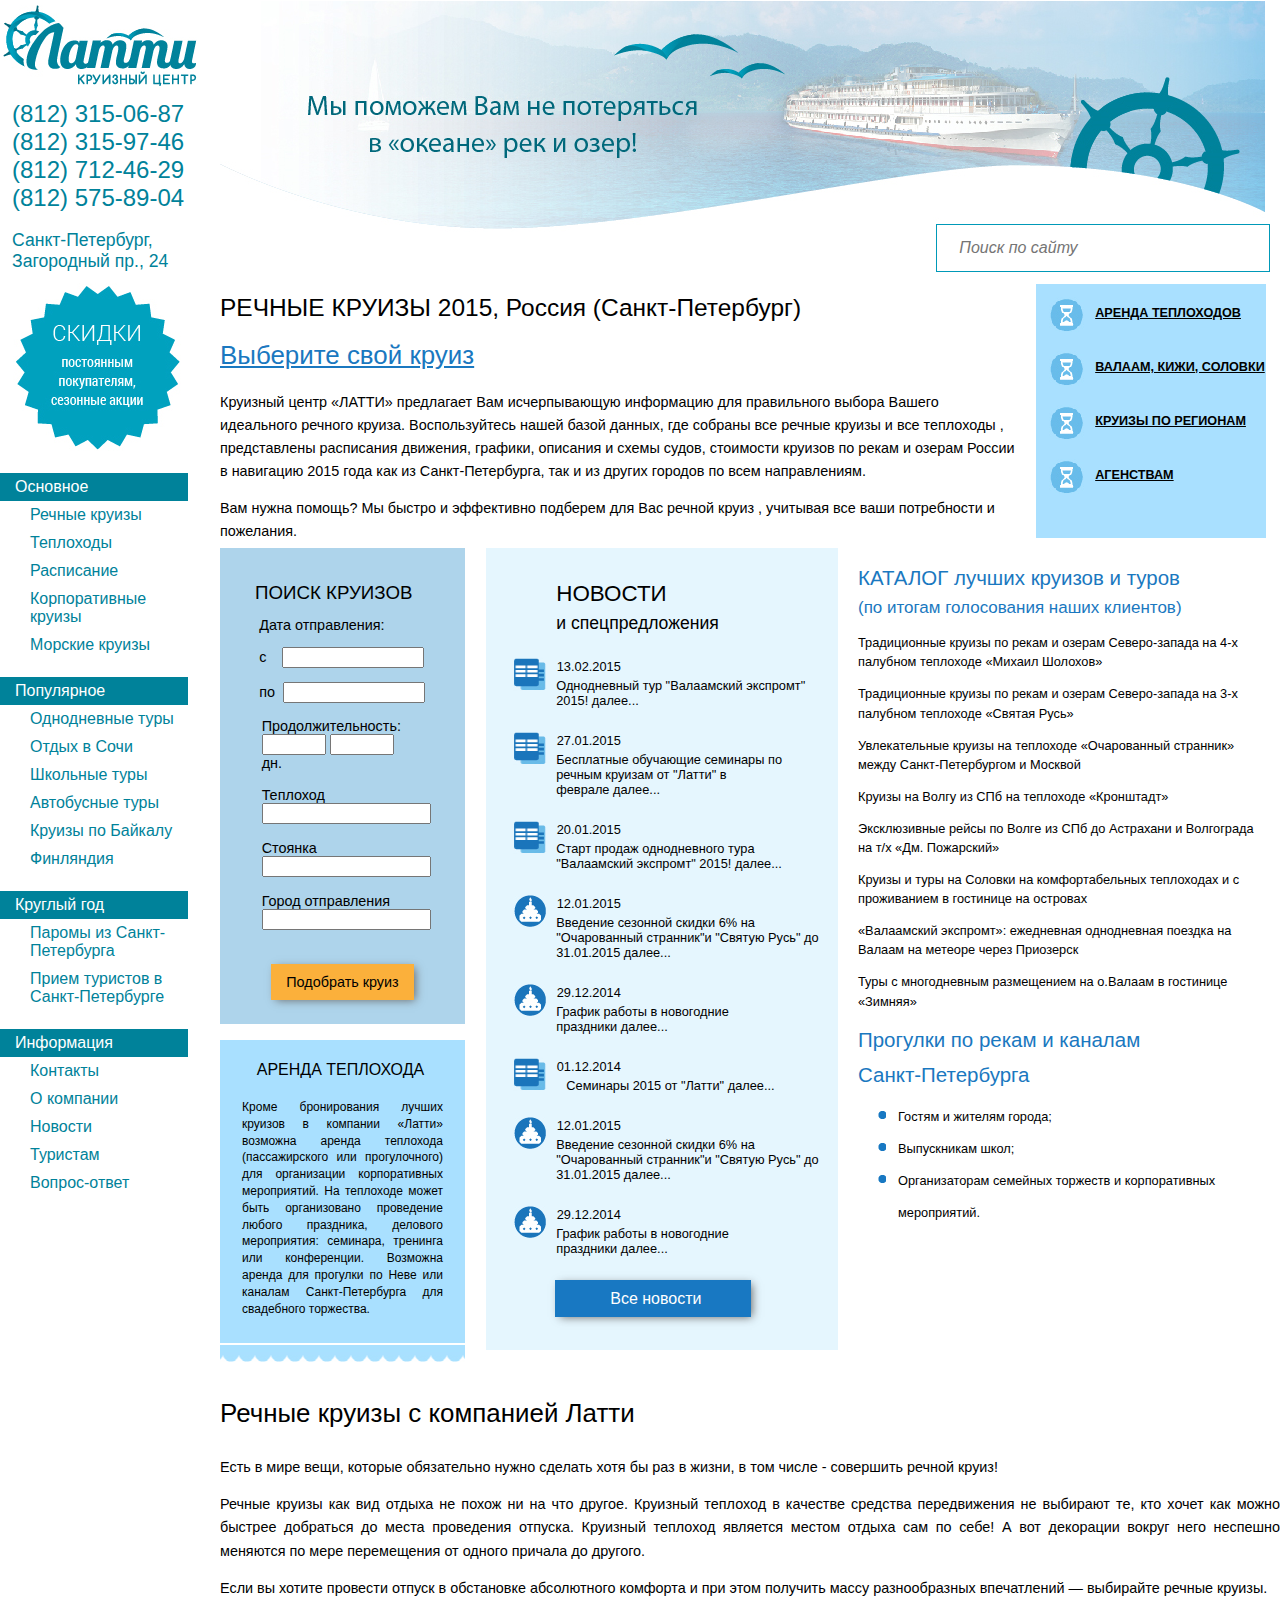
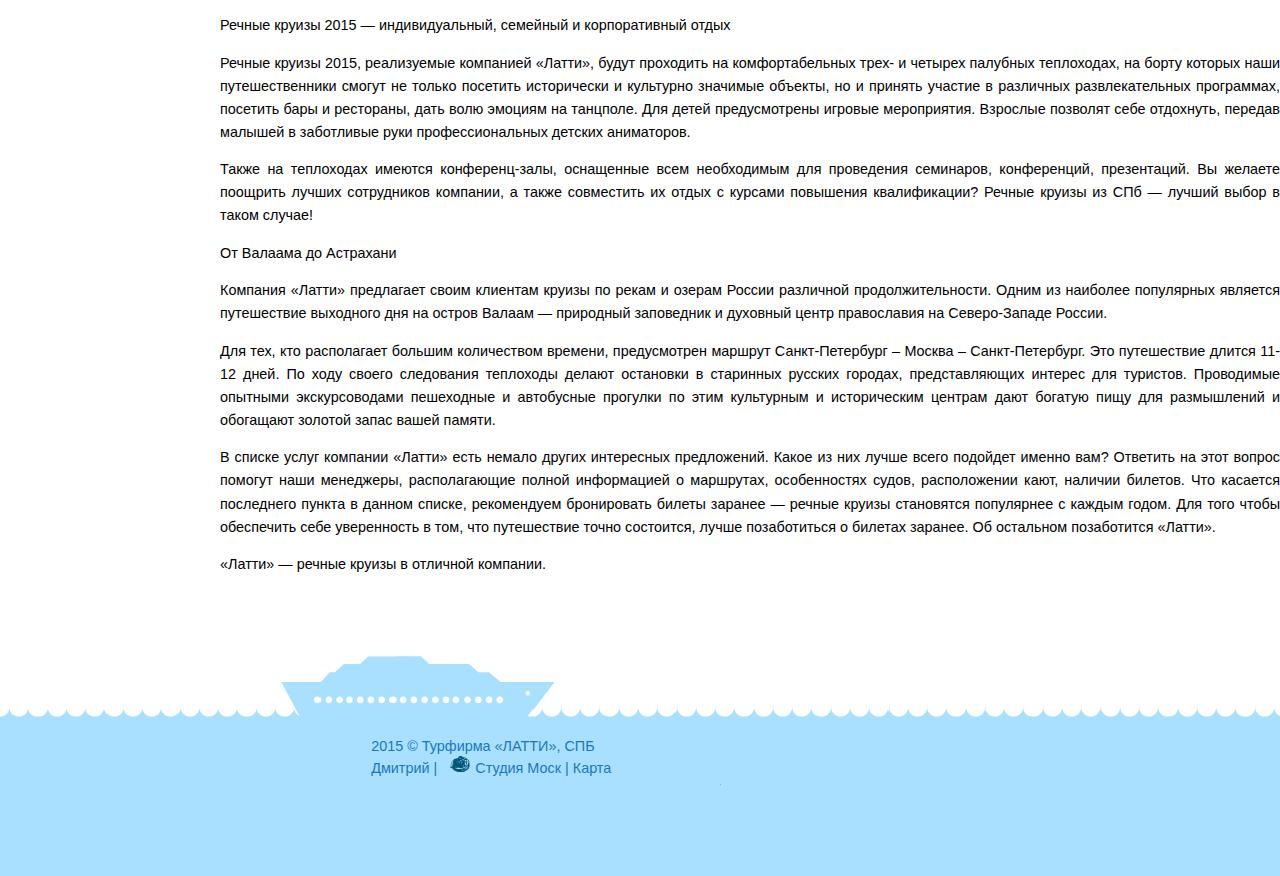
<file: index.html>
<!DOCTYPE HTML>
<html lang=en>
	<head>
		<meta charset="utf-8">
		<title>Речные круизы из Санкт-Петербурга (СПб), 2015 г. Из различных городов России</title>
		<link href="css/main.css" type="text/css" rel="stylesheet">
		<link href="images/favicon.ico" type="image/x-icon" rel="icon">
	</head>
	
	<body>
		<div class="wrapper">
		
			<div class="menuBox">
				<div class="leftLogo">
					<img src='images/leftlogo.png' title="Главная - речные круизы">
				</div>
				
				<div class="infoTlf">
					(812) 315-06-87
					<br>	
					(812) 315-97-46
					<br> 	 	
					(812) 712-46-29
					<br> 	
					(812) 575-89-04
				</div>
				
				<div class="infoAddr">
					<p></p>
					Санкт-Петербург,
					<br>
					Загородный пр., 24

				</div>
				
				<div class="star">
					<img src='images/star.png'>
				</div>
				
				<div class="leftMenu">
					<ul>
							<li class="mainHeader">Основное</li>
								<li><a href="">Речные круизы</a></li>
								<li><a href="">Теплоходы</a></li>
								<li><a href="">Расписание</a></li>
								<li><a href="">Корпоративные круизы </a></li>
								<li><a href="">Морские круизы</a></li>
						    <br>	  
								<li class="mainHeader">Популярное</li>
								<li><a href="">Однодневные туры</a></li>
								<li><a href="">Отдых в Сочи</a></li>
								<li><a href="">Школьные туры</a></li>
								<li><a href="">Автобусные туры</a></li>
								<li><a href="">Круизы по Байкалу</a></li>
								<li><a href="">Финляндия</a></li>
						<br>		   
						    <li class="mainHeader">Круглый год</li>
								<li><a href="">Паромы из Санкт-Петербурга</a></li>
								<li><a href="">Прием туристов в Санкт-Петербурге</a></li>
						<br>
							<li class="mainHeader">Информация</li>
								<li><a href="">Контакты</a></li>
								<li><a href="">О компании</a></li>
								<li><a href="">Новости</a></li>
								<li><a href="">Туристам</a></li>
								<li><a href="">Вопрос-ответ</a></li>
						<br>
						</ul>
				</div>
				
				<div class="vkGroup">
					<!--<iframe name="vk" src=""; frameborder="1" </iframe>-->
				</div>
			</div>		

			<div class="main">
				<div class="header">
					<img src='images/rightheader.png'>
				</div>
				
				<div class="search">
							<input class="search" type="text" placeholder="Поиск по сайту">
				</div>
				
				<div class="textHead" >
					<h1>РЕЧНЫЕ КРУИЗЫ 2015, Россия (Санкт-Петербург)</h1>
						<a href="">Выберите свой круиз</a>
						<p>Круизный центр «ЛАТТИ»  предлагает Вам исчерпывающую информацию для правильного выбора Вашего идеального речного круиза. Воспользуйтесь нашей базой данных, где собраны все речные круизы и все теплоходы , представлены расписания движения, графики, описания и схемы судов, стоимости круизов по рекам и озерам России  в навигацию 2015 года  как из Санкт-Петербурга, так и из других городов по всем направлениям.</p>
						Вам нужна помощь? Мы быстро и эффективно подберем для Вас речной круиз , учитывая все ваши потребности и пожелания.
				</div>
				
				<div class="rightMenu">
					<ul>
						<li><a href="javascript:void(0);">АРЕНДА ТЕПЛОХОДОВ</a></li>
						<li><a href="javascript:void(0);">ВАЛААМ, КИЖИ, СОЛОВКИ</a></li>
						<li><a href="javascript:void(0);">КРУИЗЫ ПО РЕГИОНАМ</a></li>
						<li><a href="javascript:void(0);">АГЕНСТВАМ</a></li>
					</ul>	
				</div>
				
				<div class="threeColumn">
					<div class="leftColumn">
						<div class="leftColumnTop">
							<h2>ПОИСК КРУИЗОВ</h2>
							<form name="getTravel">
								<div class="departure">
									Дата отправления:								
									<p>с&nbsp;&nbsp;&nbsp;&nbsp;<input type="datefrom" size="13"></p>					
									<p>по &nbsp;<input type="datefrom" size="13"></p>								
								</div>

								<div class="duration">
									Продолжительность:								
									<input type="datetime" size="4">	
									<input type="datetime" size="1"> &nbsp; дн.								
								</div>	

								<br>
								<div class="ship">
									Теплоход								
									<input type="ship" size="18">								
								</div>
								<br>
								<div class="parking">
									Стоянка								
									<input type="parking" size="18">								
								</div>

								<br>
								<div class="city">
									Город отправления								
									<input type="city" size="18">								
								</div>

								<!--<div class="button"> <!--html5 https://toster.ru/q/35839
									<a href="mail.ru"><button class="formaButton" type="submit" onlick="return false;" style="width:130px; height:35px; margin-top:25px;" name="find">Подобрать круиз</button></a>
									<!--<input class="formaButton"  style="width:130px; height:35px; margin-top:25px;" type="submit" value="Подобрать круиз" name="find">							
								</div>-->
								<div class="button">
									<a href="http://travel.tochka.net/6902-gorod-nakhuy-i-pust-ves-mir-podozhdet/">Подобрать круиз</a>
								</div>
							</form>
						</div>

						<div class="leftColumnBottom">
							<h3>АРЕНДА ТЕПЛОХОДА</h3>
							<p>Кроме бронирования лучших круизов в компании «Латти» возможна аренда теплохода (пассажирского или прогулочного) для организации корпоративных мероприятий. На теплоходе может быть организовано проведение любого праздника, делового мероприятия: семинара, тренинга или конференции. Возможна аренда для прогулки по Неве или каналам Санкт-Петербурга для свадебного торжества.</p>
							<div class="bottomBorder">

							</div>	
						</div>
					</div>	
					
					<div class="middleColumn">
						<h3 id="news">НОВОСТИ</h3>
						<h4 id="offer">и спецпредложения</h4>	

						

						<div class="border">
							<div>
								<img class="middleImage" src="images/i1.png" alt="Новости" title="Новости">
							</div>
							<div>
								<b class="date">13.02.2015</b>							
							</div>
							<div class="news">
								Однодневный тур "Валаамский экспромт" 2015!<a class="middleRef" href="#">&nbsp;далее...</a>
							</div>
						
							<div style="clear:both; padding-top:7%;"></div>
							<div>
								<img class="middleImage" src="images/i1.png" alt="Новости" title="Новости">
							</div>
							<div>
								<b class="date">27.01.2015</b>							
							</div>
							<div class="news">
								Бесплатные обучающие семинары по речным круизам от "Латти" в феврале<a class="middleRef" href="#">&nbsp;далее...</a>
							</div>

							<div style="clear:both; padding-top:7%;"></div>
							<div>
								<img class="middleImage" src="images/i1.png" alt="Новости" title="Новости">
							</div>
							<div>
								<b class="date">20.01.2015</b>							
							</div>
							<div class="news">
								Старт продаж однодневного тура "Валаамский экспромт" 2015!<a class="middleRef" href="#">&nbsp;далее...</a>
							</div>

							<div style="clear:both; padding-top:7%;"></div>
							<div>
								<img class="middleImage" src="images/i2.png" alt="Новости" title="Новости">
							</div>
							<div>
								<b class="date">12.01.2015</b>							
							</div>
							<div class="news">
								Введение сезонной скидки 6% на "Очарованный странник"и "Святую Русь" до 31.01.2015<a class="middleRef" href="#">&nbsp;далее...</a>
							</div>

							<div style="clear:both; padding-top:7%;"></div>
							<div>
								<img class="middleImage" src="images/i2.png" alt="Новости" title="Новости">
							</div>
							<div>
								<b class="date">29.12.2014</b>							
							</div>
							<div class="news">
								График работы в новогодние праздники<a class="middleRef" href="#">&nbsp;далее...</a>
							</div>

							<div style="clear:both; padding-top:7%;"></div>
							<div>
								<img class="middleImage" src="images/i1.png" alt="Новости" title="Новости">
							</div>
							<div>
								<b class="date">01.12.2014</b>							
							</div>
							<div class="news">
							Семинары 2015 от "Латти"<a class="middleRef" href="#">&nbsp;далее...</a>&nbsp;&nbsp;&nbsp;&nbsp;&nbsp;&nbsp;&nbsp;&nbsp;&nbsp;&nbsp;&nbsp;&nbsp;&nbsp;
							</div>

							<div style="clear:both; padding-top:7%;"></div>
							<div>
								<img class="middleImage" src="images/i2.png" alt="Новости" title="Новости">
							</div>
							<div>
								<b class="date">12.01.2015</b>							
							</div>
							<div class="news">
								Введение сезонной скидки 6% на "Очарованный странник"и "Святую Русь" до 31.01.2015<a class="middleRef" href="#">&nbsp;далее...</a>
							</div>			

							<div style="clear:both; padding-top:7%;"></div>
							<div>
								<img class="middleImage" src="images/i2.png" alt="Новости" title="Новости">
							</div>
							<div>
								<b class="date">29.12.2014</b>							
							</div>
							<div class="news">
								График работы в новогодние праздники<a class="middleRef" href="#">&nbsp;далее...</a>
							</div>

							<div class="newsButton">							
								<!--<input class="formaNewsButton" type="button" value="Все новости" name="news">-->
								<a href="http://travel.tochka.net/6902-gorod-nakhuy-i-pust-ves-mir-podozhdet/">Все новости</a>	
							</div>	
						</div>						
					</div>




					
					<div class="rightColumn">						
						<h3 id="rightHead"> КАТАЛОГ лучших круизов и туров <p>(по итогам голосования наших клиентов)</p></h3>
						<p>Традиционные круизы по рекам и озерам Северо-запада на 4-х палубном теплоходе «Михаил Шолохов»</p>
						<p>Традиционные круизы по рекам и озерам Северо-запада на 3-х палубном теплоходе «Святая Русь»</p>
						<p>Увлекательные круизы на теплоходе «Очарованный странник» между Санкт-Петербургом и Москвой</p>	
						<p>Круизы на Волгу из СПб на теплоходе «Кронштадт»</p>	
						<p>Эксклюзивные рейсы по Волге из СПб до Астрахани и Волгограда на т/х «Дм. Пожарский»</p>	
						<p>Круизы и туры на Соловки на комфортабельных теплоходах и с проживанием в гостинице на островах</p>	
						<p>«Валаамский экспромт»: ежедневная однодневная поездка на Валаам на метеоре через Приозерск</p>
						<p>Туры с многодневным размещением на о.Валаам в гостинице «Зимняя»</p>	
						<h3>Прогулки по рекам и каналам <p>Санкт-Петербурга</p></h3>
						<!--<ul>
							<li><span>Гостям и жителям города;</span></li>
							<li><span>Выпускникам школ;</span></li> 
							<li><span>Организаторам семейных торжеств и корпоративных мероприятий.</span></li>
						</ul>-->
						<ul>
							<li>Гостям и жителям города;</li>
							<li>Выпускникам школ;</li> 
							<li>Организаторам семейных торжеств и корпоративных мероприятий.</li>
						</ul>	
					</div>
				</div>
				
				<div class="textBottom">
					<h2>Речные круизы с компанией Латти</h2>
					<p>Есть в мире вещи, которые обязательно нужно сделать хотя бы раз в жизни, в том числе - совершить речной круиз!</p>
					<p>Речные круизы как вид отдыха не похож ни на что другое. Круизный теплоход в качестве средства передвижения не выбирают те, кто хочет как можно быстрее добраться до места проведения отпуска. Круизный теплоход является местом отдыха сам по себе! А вот декорации вокруг него неспешно меняются по мере перемещения от одного причала до другого.</p>
					<p>Если вы хотите провести отпуск в обстановке абсолютного комфорта и при этом получить массу разнообразных впечатлений — выбирайте речные круизы.</p>
					<p>Речные круизы 2015 — индивидуальный, семейный и корпоративный отдых</p>
					<p>Речные круизы 2015, реализуемые компанией «Латти», будут проходить на комфортабельных трех- и четырех палубных теплоходах, на борту которых наши путешественники смогут не только посетить исторически и культурно значимые объекты, но и принять участие в различных развлекательных программах, посетить бары и рестораны, дать волю эмоциям на танцполе. Для детей предусмотрены игровые мероприятия. Взрослые позволят себе отдохнуть, передав малышей в заботливые руки профессиональных детских аниматоров.</p>
					<p>Также на теплоходах имеются конференц-залы, оснащенные всем необходимым для проведения семинаров, конференций, презентаций. Вы желаете поощрить лучших сотрудников компании, а также совместить их отдых с курсами повышения квалификации? Речные круизы из СПб — лучший выбор в таком случае!</p>
					<p>От Валаама до Астрахани</p>
					<p>Компания «Латти» предлагает своим клиентам круизы по рекам и озерам России различной продолжительности. Одним из наиболее популярных является путешествие выходного дня на остров Валаам — природный заповедник и духовный центр православия на Северо-Западе России.</p>
					<p>Для тех, кто располагает большим количеством времени, предусмотрен маршрут Санкт-Петербург – Москва – Санкт-Петербург. Это путешествие длится 11-12 дней. По ходу своего следования теплоходы делают остановки в старинных русских городах, представляющих интерес для туристов. Проводимые опытными экскурсоводами пешеходные и автобусные прогулки по этим культурным и историческим центрам дают богатую пищу для размышлений и обогащают золотой запас вашей памяти.</p>
					<p>В списке услуг компании «Латти» есть немало других интересных предложений. Какое из них лучше всего подойдет именно вам? Ответить на этот вопрос помогут наши менеджеры, располагающие полной информацией о маршрутах, особенностях судов, расположении кают, наличии билетов. Что касается последнего пункта в данном списке, рекомендуем бронировать билеты заранее — речные круизы становятся популярнее с каждым годом. Для того чтобы обеспечить себе уверенность в том, что путешествие точно состоится, лучше позаботиться о билетах заранее. Об остальном позаботится «Латти».</p>
					<p>«Латти» — речные круизы в отличной компании.</p>
				</div>			
			</div>			
		</div>

		<div class="footer">			
			<div class="textLineTop">2015 &copy; Турфирма «ЛАТТИ», СПБ &nbsp;&nbsp;&nbsp;&nbsp;&nbsp;&nbsp; 
			<!--<a href="http://www.liveinternet.ru/">LiveInternet</a>-->
			</div>

			<div class="textLineBottom">
			<a href="http://www.dmosk.ru">Дмитрий</a> |&nbsp;&nbsp;&nbsp;<img src='images/mosklogo.png'>
			<a href="http://www.stmosk.ru/">Студия Моск</a>&nbsp;|&nbsp;<a href="">Карта</a>
			<!--<img src='images/mosklogo.png'> Студия Моск &nbsp;&nbsp;
			<a href="http://www.stmosk.ru/">stmosk.ru</a> | <a href="">Карта</a>-->
			</div>	
		</div>		
	</body>
</html>
</file>
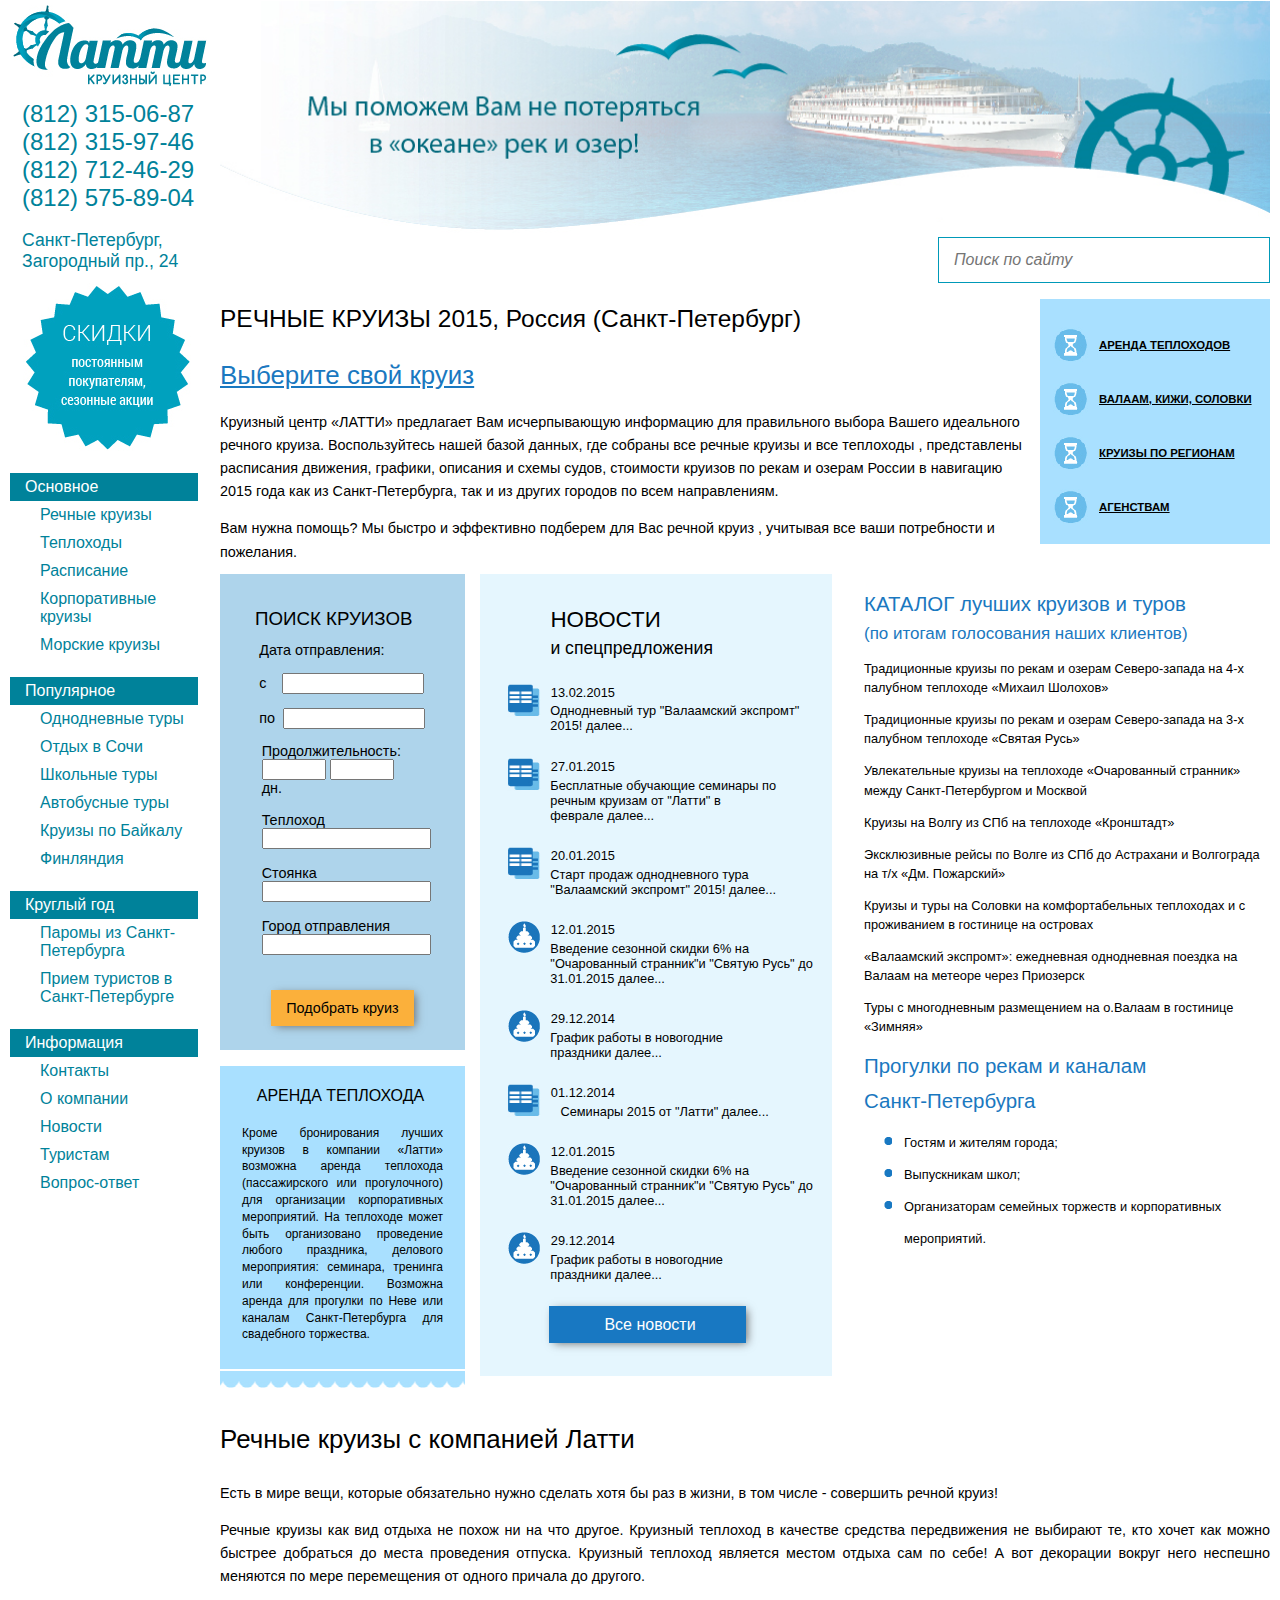
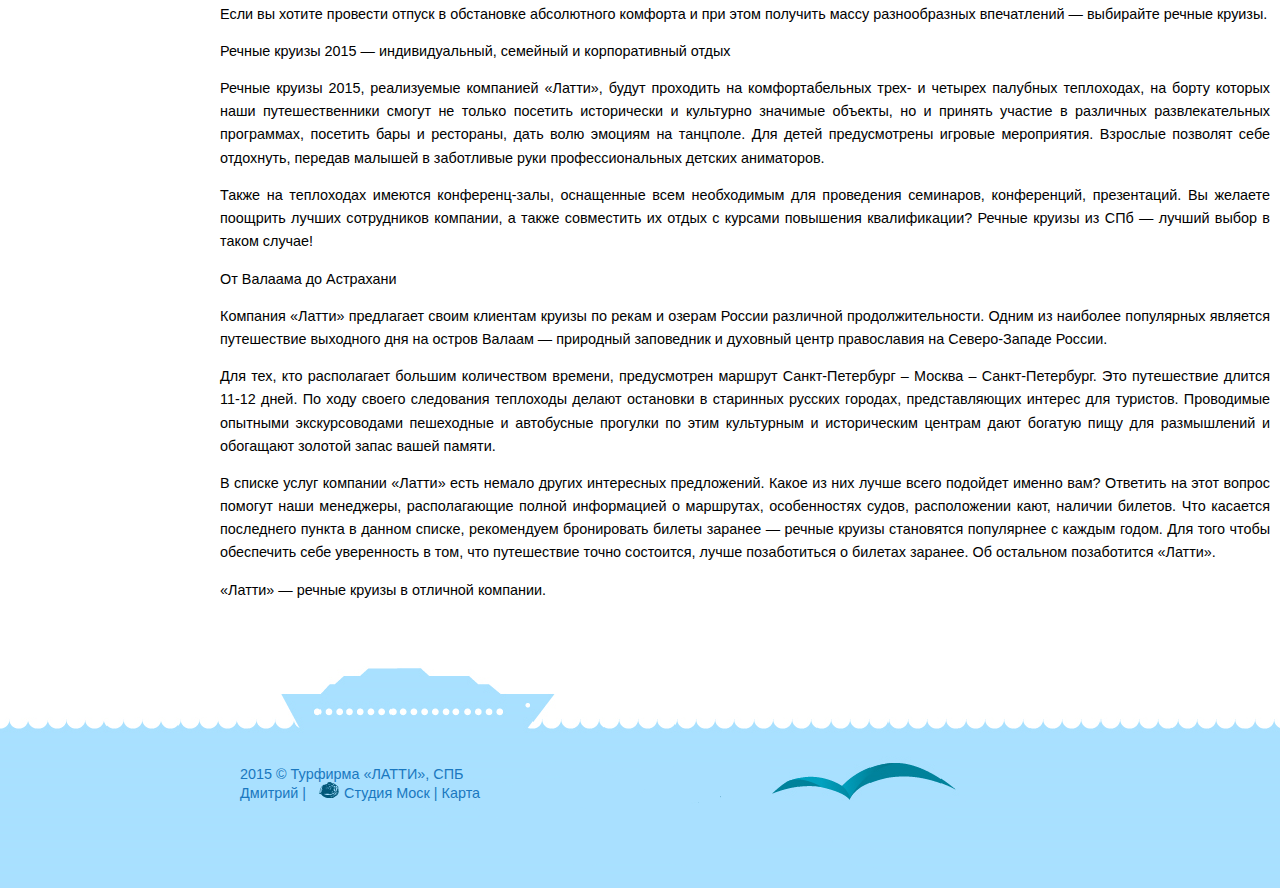
<file: адапт. верстка/index.html>
<!DOCTYPE HTML>
<html lang=en>
	<head>
		<meta charset="utf-8">
		<title>Речные круизы из Санкт-Петербурга (СПб), 2015 г. Из различных городов России</title>
		<link href="css/main.css" type="text/css" rel="stylesheet">
		<link href="images/favicon.ico" type="image/x-icon" rel="icon">		
	</head>
	
	<body>
		<div class="wrapper">
		
			<div class="menuBox">
				<div class="leftLogo">
					<img src='images/leftlogo.png' title="Главная - речные круизы">
				</div>
				
				<div class="infoTlf">
					(812) 315-06-87
					<br>	
					(812) 315-97-46
					<br> 	 	
					(812) 712-46-29
					<br> 	
					(812) 575-89-04
				</div>
				
				<div class="infoAddr">
					<p></p>
					Санкт-Петербург,
					<br>
					Загородный пр., 24
				</div>
				
				<div class="star">
					<img src='images/star.png'>
				</div>
				
				<div class="leftMenu">
					<ul>
							<li class="mainHeader">Основное</li>
								<li><a href="">Речные круизы</a></li>
								<li><a href="">Теплоходы</a></li>
								<li><a href="">Расписание</a></li>
								<li><a href="">Корпоративные круизы </a></li>
								<li><a href="">Морские круизы</a></li>
						    <br>	  
								<li class="mainHeader">Популярное</li>
								<li><a href="">Однодневные туры</a></li>
								<li><a href="">Отдых в Сочи</a></li>
								<li><a href="">Школьные туры</a></li>
								<li><a href="">Автобусные туры</a></li>
								<li><a href="">Круизы по Байкалу</a></li>
								<li><a href="">Финляндия</a></li>
						<br>		   
						    <li class="mainHeader">Круглый год</li>
								<li><a href="">Паромы из Санкт-Петербурга</a></li>
								<li><a href="">Прием туристов в Санкт-Петербурге</a></li>
						<br>
							<li class="mainHeader">Информация</li>
								<li><a href="">Контакты</a></li>
								<li><a href="">О компании</a></li>
								<li><a href="">Новости</a></li>
								<li><a href="">Туристам</a></li>
								<li><a href="">Вопрос-ответ</a></li>
						<br>
						</ul>
				</div>
				
				<div class="vkGroup">
					<!--<iframe name="vk" src=""; frameborder="1" </iframe>-->
				</div>
			</div>

			<div class="main">
				<div class="header">
					<img src='images/rightheader.png'>
				</div>
				
				<div class="search">
					<input class="search" type="text" placeholder="Поиск по сайту">		

					<div class="MenuMini">
						<div></div>
						<div></div>
						<div></div>
					</div>			
				</div>	
				
				<div class="textHead" >
					<div class="rightMenu">
						<ul>
							<li><a href="javascript:void(0);">АРЕНДА ТЕПЛОХОДОВ</a></li>
							<li><a href="javascript:void(0);">ВАЛААМ, КИЖИ, СОЛОВКИ</a></li>
							<li><a href="javascript:void(0);">КРУИЗЫ ПО РЕГИОНАМ</a></li>
							<li><a href="javascript:void(0);">АГЕНСТВАМ</a></li>
						</ul>	
					</div>
					<h1>РЕЧНЫЕ КРУИЗЫ 2015, Россия (Санкт-Петербург)</h1>
						<p><a href="">Выберите свой круиз</a></p>
						<p>Круизный центр «ЛАТТИ»  предлагает Вам исчерпывающую информацию для правильного выбора Вашего идеального речного круиза. Воспользуйтесь нашей базой данных, где собраны все речные круизы и все теплоходы , представлены расписания движения, графики, описания и схемы судов, стоимости круизов по рекам и озерам России  в навигацию 2015 года  как из Санкт-Петербурга, так и из других городов по всем направлениям.</p>
						Вам нужна помощь? Мы быстро и эффективно подберем для Вас речной круиз , учитывая все ваши потребности и пожелания.
				</div>
				
				<div class="threeColumn">					
					<div class="leftColumn">
						<div class="leftColumnTop">
							<h2>ПОИСК КРУИЗОВ</h2>
							<form name="getTravel">
								<div class="departure">
									Дата отправления:								
									<p>с&nbsp;&nbsp;&nbsp;&nbsp;<input type="datefrom" size="13"></p>					
									<p>по &nbsp;<input type="datefrom" size="13"></p>								
								</div>

								<div class="duration">
									Продолжительность:								
									<input type="datetime" size="4">	
									<input type="datetime" size="1"> &nbsp; дн.								
								</div>	

								<br>
								<div class="ship">
									Теплоход								
									<input type="ship" size="18">								
								</div>
								<br>
								<div class="parking">
									Стоянка								
									<input type="parking" size="18">								
								</div>

								<br>
								<div class="city">
									Город отправления								
									<input type="city" size="18">								
								</div>
								
								<div class="button">
									<a href="http://travel.tochka.net/6902-gorod-nakhuy-i-pust-ves-mir-podozhdet/">Подобрать круиз</a>
								</div>
							</form>
						</div>

						<div class="leftColumnBottom">
							<h3>АРЕНДА ТЕПЛОХОДА</h3>
							<p>Кроме бронирования лучших круизов в компании «Латти» возможна аренда теплохода (пассажирского или прогулочного) для организации корпоративных мероприятий. На теплоходе может быть организовано проведение любого праздника, делового мероприятия: семинара, тренинга или конференции. Возможна аренда для прогулки по Неве или каналам Санкт-Петербурга для свадебного торжества.</p>
							<div class="bottomBorder">

							</div>	
						</div>
					</div>	
					
					<div class="middleColumn">
						<h3 id="news">НОВОСТИ</h3>
						<h4 id="offer">и спецпредложения</h4>							

						<div class="border">
							<div>
								<img class="middleImage" src="images/i1.png" alt="Новости" title="Новости">
							</div>
							<div>
								<b class="date">13.02.2015</b>							
							</div>
							<div class="news">
								Однодневный тур "Валаамский экспромт" 2015!<a class="middleRef" href="#">&nbsp;далее...</a>
							</div>
						
							<div style="clear:both; padding-top:7%;"></div>
							<div>
								<img class="middleImage" src="images/i1.png" alt="Новости" title="Новости">
							</div>
							<div>
								<b class="date">27.01.2015</b>							
							</div>
							<div class="news">
								Бесплатные обучающие семинары по речным круизам от "Латти" в феврале<a class="middleRef" href="#">&nbsp;далее...</a>
							</div>

							<div style="clear:both; padding-top:7%;"></div>
							<div>
								<img class="middleImage" src="images/i1.png" alt="Новости" title="Новости">
							</div>
							<div>
								<b class="date">20.01.2015</b>							
							</div>
							<div class="news">
								Старт продаж однодневного тура "Валаамский экспромт" 2015!<a class="middleRef" href="#">&nbsp;далее...</a>
							</div>

							<div style="clear:both; padding-top:7%;"></div>
							<div>
								<img class="middleImage" src="images/i2.png" alt="Новости" title="Новости">
							</div>
							<div>
								<b class="date">12.01.2015</b>							
							</div>
							<div class="news">
								Введение сезонной скидки 6% на "Очарованный странник"и "Святую Русь" до 31.01.2015<a class="middleRef" href="#">&nbsp;далее...</a>
							</div>

							<div style="clear:both; padding-top:7%;"></div>
							<div>
								<img class="middleImage" src="images/i2.png" alt="Новости" title="Новости">
							</div>
							<div>
								<b class="date">29.12.2014</b>							
							</div>
							<div class="news">
								График работы в новогодние праздники<a class="middleRef" href="#">&nbsp;далее...</a>
							</div>

							<div style="clear:both; padding-top:7%;"></div>
							<div>
								<img class="middleImage" src="images/i1.png" alt="Новости" title="Новости">
							</div>
							<div>
								<b class="date">01.12.2014</b>							
							</div>
							<div class="news">
							Семинары 2015 от "Латти"<a class="middleRef" href="#">&nbsp;далее...</a>&nbsp;&nbsp;&nbsp;&nbsp;&nbsp;&nbsp;&nbsp;&nbsp;&nbsp;&nbsp;&nbsp;&nbsp;&nbsp;
							</div>

							<div style="clear:both; padding-top:7%;"></div>
							<div>
								<img class="middleImage" src="images/i2.png" alt="Новости" title="Новости">
							</div>
							<div>
								<b class="date">12.01.2015</b>							
							</div>
							<div class="news">
								Введение сезонной скидки 6% на "Очарованный странник"и "Святую Русь" до 31.01.2015<a class="middleRef" href="#">&nbsp;далее...</a>
							</div>			

							<div style="clear:both; padding-top:7%;"></div>
							<div>
								<img class="middleImage" src="images/i2.png" alt="Новости" title="Новости">
							</div>
							<div>
								<b class="date">29.12.2014</b>							
							</div>
							<div class="news">
								График работы в новогодние праздники<a class="middleRef" href="#">&nbsp;далее...</a>
							</div>

							<div class="newsButton">							
								<!--<input class="formaNewsButton" type="button" value="Все новости" name="news">-->
								<a href="http://travel.tochka.net/6902-gorod-nakhuy-i-pust-ves-mir-podozhdet/">Все новости</a>	
							</div>	
						</div>						
					</div>

					<div class="rightColumn">						
						<h3 id="rightHead"> КАТАЛОГ лучших круизов и туров <p>(по итогам голосования наших клиентов)</p></h3>
						<p>Традиционные круизы по рекам и озерам Северо-запада на 4-х палубном теплоходе «Михаил Шолохов»</p>
						<p>Традиционные круизы по рекам и озерам Северо-запада на 3-х палубном теплоходе «Святая Русь»</p>
						<p>Увлекательные круизы на теплоходе «Очарованный странник» между Санкт-Петербургом и Москвой</p>	
						<p>Круизы на Волгу из СПб на теплоходе «Кронштадт»</p>	
						<p>Эксклюзивные рейсы по Волге из СПб до Астрахани и Волгограда на т/х «Дм. Пожарский»</p>	
						<p>Круизы и туры на Соловки на комфортабельных теплоходах и с проживанием в гостинице на островах</p>	
						<p>«Валаамский экспромт»: ежедневная однодневная поездка на Валаам на метеоре через Приозерск</p>
						<p>Туры с многодневным размещением на о.Валаам в гостинице «Зимняя»</p>	
						<h3>Прогулки по рекам и каналам <p>Санкт-Петербурга</p></h3>
						<!--<ul>
							<li><span>Гостям и жителям города;</span></li>
							<li><span>Выпускникам школ;</span></li> 
							<li><span>Организаторам семейных торжеств и корпоративных мероприятий.</span></li>
						</ul>-->
						<ul>
							<li>Гостям и жителям города;</li>
							<li>Выпускникам школ;</li> 
							<li>Организаторам семейных торжеств и корпоративных мероприятий.</li>
						</ul>	
					</div>
				</div>
				
				<div class="textBottom">
					<h2>Речные круизы с компанией Латти</h2>
					<p>Есть в мире вещи, которые обязательно нужно сделать хотя бы раз в жизни, в том числе - совершить речной круиз!</p>
					<p>Речные круизы как вид отдыха не похож ни на что другое. Круизный теплоход в качестве средства передвижения не выбирают те, кто хочет как можно быстрее добраться до места проведения отпуска. Круизный теплоход является местом отдыха сам по себе! А вот декорации вокруг него неспешно меняются по мере перемещения от одного причала до другого.</p>
					<p>Если вы хотите провести отпуск в обстановке абсолютного комфорта и при этом получить массу разнообразных впечатлений — выбирайте речные круизы.</p>
					<p>Речные круизы 2015 — индивидуальный, семейный и корпоративный отдых</p>
					<p>Речные круизы 2015, реализуемые компанией «Латти», будут проходить на комфортабельных трех- и четырех палубных теплоходах, на борту которых наши путешественники смогут не только посетить исторически и культурно значимые объекты, но и принять участие в различных развлекательных программах, посетить бары и рестораны, дать волю эмоциям на танцполе. Для детей предусмотрены игровые мероприятия. Взрослые позволят себе отдохнуть, передав малышей в заботливые руки профессиональных детских аниматоров.</p>
					<p>Также на теплоходах имеются конференц-залы, оснащенные всем необходимым для проведения семинаров, конференций, презентаций. Вы желаете поощрить лучших сотрудников компании, а также совместить их отдых с курсами повышения квалификации? Речные круизы из СПб — лучший выбор в таком случае!</p>
					<p>От Валаама до Астрахани</p>
					<p>Компания «Латти» предлагает своим клиентам круизы по рекам и озерам России различной продолжительности. Одним из наиболее популярных является путешествие выходного дня на остров Валаам — природный заповедник и духовный центр православия на Северо-Западе России.</p>
					<p>Для тех, кто располагает большим количеством времени, предусмотрен маршрут Санкт-Петербург – Москва – Санкт-Петербург. Это путешествие длится 11-12 дней. По ходу своего следования теплоходы делают остановки в старинных русских городах, представляющих интерес для туристов. Проводимые опытными экскурсоводами пешеходные и автобусные прогулки по этим культурным и историческим центрам дают богатую пищу для размышлений и обогащают золотой запас вашей памяти.</p>
					<p>В списке услуг компании «Латти» есть немало других интересных предложений. Какое из них лучше всего подойдет именно вам? Ответить на этот вопрос помогут наши менеджеры, располагающие полной информацией о маршрутах, особенностях судов, расположении кают, наличии билетов. Что касается последнего пункта в данном списке, рекомендуем бронировать билеты заранее — речные круизы становятся популярнее с каждым годом. Для того чтобы обеспечить себе уверенность в том, что путешествие точно состоится, лучше позаботиться о билетах заранее. Об остальном позаботится «Латти».</p>
					<p>«Латти» — речные круизы в отличной компании.</p>
				</div>			
			</div>			
		</div>

		<div class="footer">			
			<div class="textLineTop">
				<div>2015 &copy; Турфирма «ЛАТТИ», СПБ</div>
				<div>
					<a href="http://www.dmosk.ru">Дмитрий</a> |&nbsp;&nbsp;&nbsp;<img src='images/mosklogo.png'>
					<a href="http://www.stmosk.ru/">Студия Моск</a>&nbsp;|&nbsp;<a href="">Карта</a>
				</div>
			</div>
			<div class="bird"></div>
		</div>	

		<script type="text/javascript" src="scripts/menumini.js"></script>	
		
	</body>
</html>
</file>
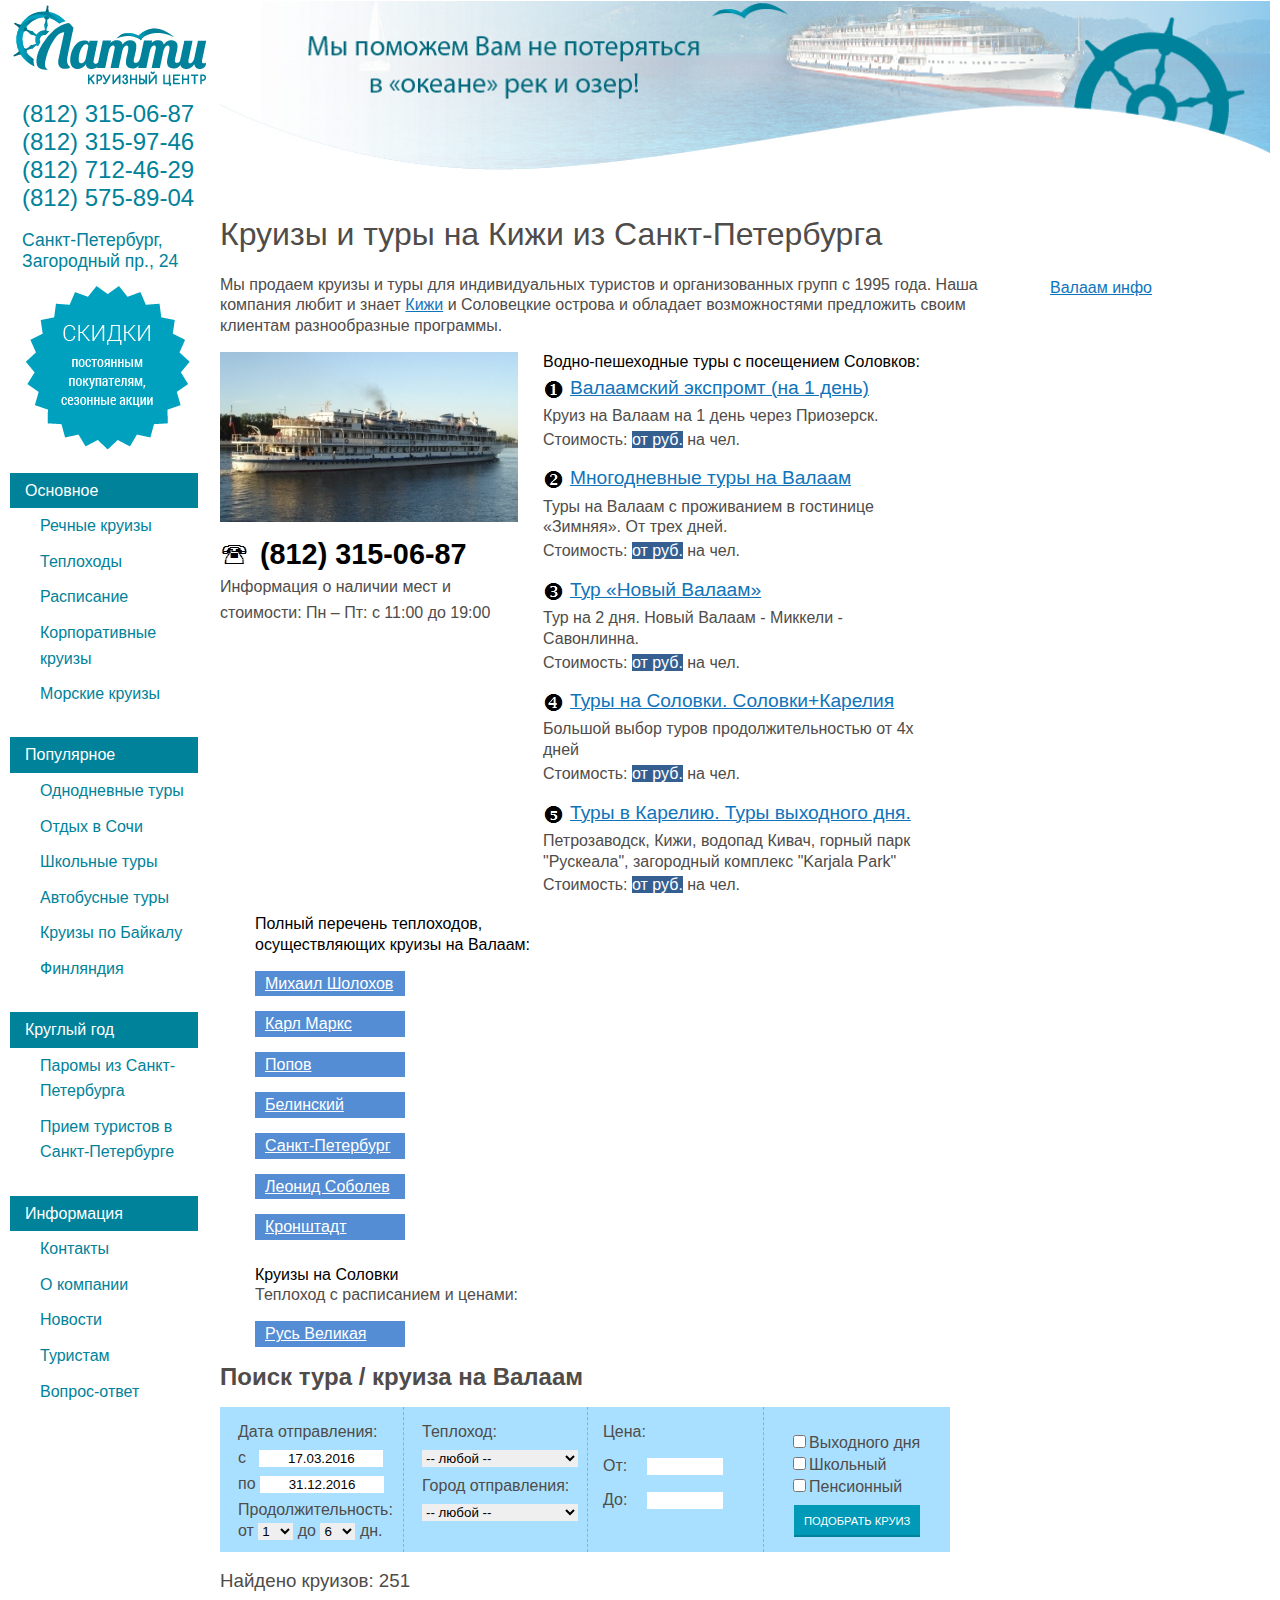
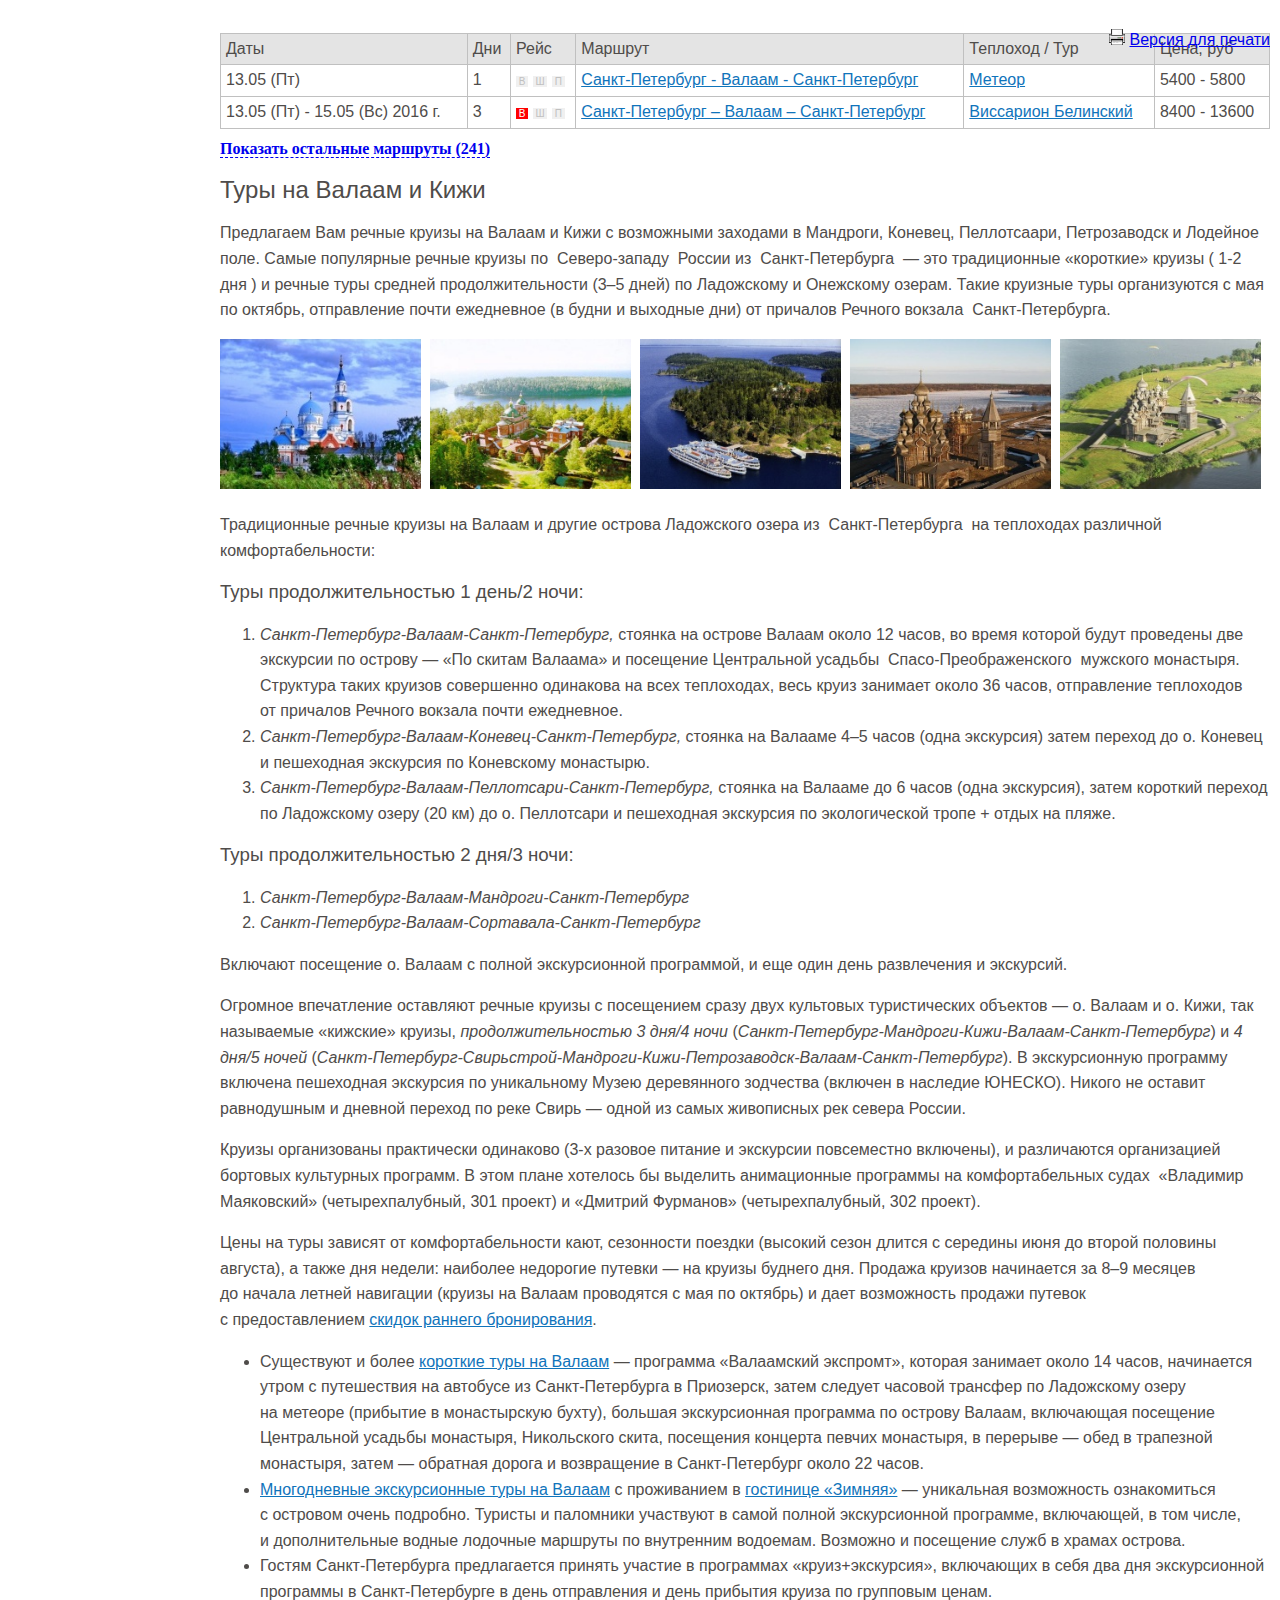
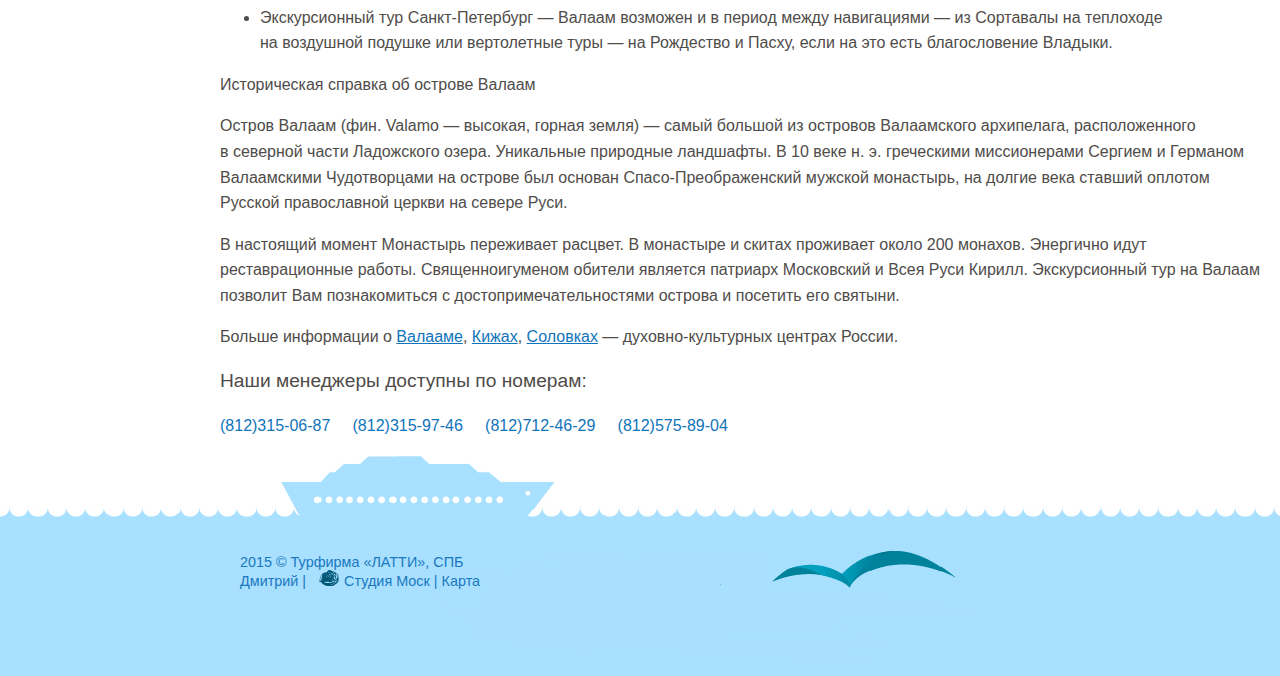
<file: Переделка кижи валаам соловки/index.html>
<!DOCTYPE HTML>
<html lang=en>
	<head>
		<meta charset="utf-8">
		<title>Речные круизы из Санкт-Петербурга (СПб), 2015 г. Из различных городов России</title>
		<link href="css/main.css" type="text/css" rel="stylesheet">
		<link href="images/favicon.ico" type="image/x-icon" rel="icon">		
	</head>
	
	<body>
		<div class="wrapper">
		
			<div class="menuBox">
				<div class="leftLogo">
					<img src='images/leftlogo.png' title="Главная - речные круизы">
				</div>
				
				<div class="infoTlf">
					(812) 315-06-87
					<br>	
					(812) 315-97-46
					<br> 	 	
					(812) 712-46-29
					<br> 	
					(812) 575-89-04
				</div>
				
				<div class="infoAddr">
					<p></p>
					Санкт-Петербург,
					<br>
					Загородный пр., 24
				</div>
				
				<div class="star">
					<img src='images/star.png'>
				</div>
				
				<div class="leftMenu">
					<ul>
							<li class="mainHeader">Основное</li>
								<li><a href="">Речные круизы</a></li>
								<li><a href="">Теплоходы</a></li>
								<li><a href="">Расписание</a></li>
								<li><a href="">Корпоративные круизы </a></li>
								<li><a href="">Морские круизы</a></li>
						    <br>	  
								<li class="mainHeader">Популярное</li>
								<li><a href="">Однодневные туры</a></li>
								<li><a href="">Отдых в Сочи</a></li>
								<li><a href="">Школьные туры</a></li>
								<li><a href="">Автобусные туры</a></li>
								<li><a href="">Круизы по Байкалу</a></li>
								<li><a href="">Финляндия</a></li>
						<br>		   
						    <li class="mainHeader">Круглый год</li>
								<li><a href="">Паромы из Санкт-Петербурга</a></li>
								<li><a href="">Прием туристов в Санкт-Петербурге</a></li>
						<br>
							<li class="mainHeader">Информация</li>
								<li><a href="">Контакты</a></li>
								<li><a href="">О компании</a></li>
								<li><a href="">Новости</a></li>
								<li><a href="">Туристам</a></li>
								<li><a href="">Вопрос-ответ</a></li>
						<br>
						</ul>
				</div>
				
				<div class="vkGroup">
					<!--<iframe name="vk" src=""; frameborder="1" </iframe>-->
				</div>
			</div>

			<div class="main">
				<div class="header">
					<img src='images/rightheader2.png'>
				</div>

				<div class="top-text">
					<h1>Круизы и туры на Кижи из Санкт-Петербурга</h1>
					<span>Мы продаем круизы и туры для индивидуальных туристов и организованных групп с 1995 года. Наша компания любит и знает <a href="http://www.latti.ru/valaaminfo.html">Кижи</a> и Соловецкие острова и обладает возможностями предложить своим клиентам разнообразные программы.</span>					
				</div>

				<div class="cruise-info">
					<span><a href="http://www.latti.ru/valaaminfo.html">Валаам инфо</a></span>
				</div>

				<div class="content">
					<div class="first-column">
						<div class="first-col-img"><img src="images/vibor1.jpg"></div>
						<div class="tel-img"><img src="images/tel.jpg"><p>(812) 315-06-87</p></div>
						<span>Информация о наличии мест и стоимости: Пн – Пт: с 11:00 до 19:00</span>
					</div>

					<div class="second-column">
						<strong>Водно-пешеходные туры с посещением Соловков:</strong>

						<div class="case">
							<img src="images/case1.jpg"/><a href="http://www.latti.ru/valaam_priozersk.html"><big>Валаамский экспромт (на 1 день)</big></a>
							<p>Круиз на Валаам на 1 день через Приозерск.<br />
							Стоимость: <span class="bg-blue">от руб.</span> на чел.</p>
						</div>

						<div class="case">
							<img src="images/case2.jpg"/><a href="http://www.latti.ru/valaam_mnturi.html"><big>Многодневные туры на Валаам</big></a>
							<p>Туры на Валаам с проживанием в гостинице &laquo;Зимняя&raquo;. От трех дней.<br />
							Стоимость: <span class="bg-blue">от руб.</span> на чел.</p>
						</div>

						<div class="case">
							<img src="images/case3.jpg"/><a href="http://www.latti.ru/novyiy-valaam.html"><big>Тур &laquo;Новый Валаам&raquo;</big></a>
							<p>Тур на 2 дня. Новый Валаам - Миккели - Савонлинна.<br />
							Стоимость: <span class="bg-blue">от руб.</span> на чел.</p>
						</div>

						<div class="case">
							<img src="images/case4.jpg"/><a href="http://www.latti.ru/solovki.html"><big>Туры на Соловки. Соловки+Карелия</big></a>
							<p>Большой выбор туров продолжительностью от 4х дней<br />
							Стоимость: <span class="bg-blue">от руб.</span> на чел.</p>
						</div>

						<div class="case">
							<img src="images/case5.jpg"/><a href="http://www.latti.ru/kiji_kareliya.html"><big>Туры в Карелию. Туры выходного дня.</big></a>
							<p>Петрозаводск, Кижи, водопад Кивач, горный парк &quot;Рускеала&quot;, загородный комплекс &quot;Karjala Park&quot;<br />
							Стоимость: <span class="bg-blue">от руб.</span> на чел.</p>
						</div>

					</div>

					<div class="third-column">
						<strong>Полный перечень теплоходов, осуществляющих круизы на Валаам:</strong>
						<span><a href="http://www.latti.ru/sholohov.html">Михаил Шолохов</a></span>
						<span><a href="http://www.latti.ru/sholohov.html">Карл Маркс</a></span>
						<span><a href="http://www.latti.ru/sholohov.html">Попов</a></span>
						<span><a href="http://www.latti.ru/sholohov.html">Белинский</a></span>
						<span><a href="http://www.latti.ru/sholohov.html">Санкт-Петербург</a></span>
						<span><a href="http://www.latti.ru/sholohov.html">Леонид Соболев</a></span>
						<span><a href="http://www.latti.ru/sholohov.html">Кронштадт</a></span>

						<strong id="solovki-bottom">Круизы на Соловки</strong>
						Теплоход с расписанием и ценами:
						<span><a href="http://www.latti.ru/sholohov.html">Русь Великая</a></span>
					</div>

					<div class="double-table">
						<h2>Поиск тура / круиза на Валаам</h2>

						<div class="cruise-search">
							<form name="cruise-search-valaam" method="post">
								<div class="cruise-search-date">
									Дата отправления:
									<div class="filter-datefrom">с&nbsp;&nbsp;&nbsp;<input class="calendar hasDatepicker" type="text" id="from" value="17.03.2016"></div>
									<div class="filter-dateto">по&nbsp;<input class="calendar hasDatepicker" type="text" id="to" value="31.12.2016"></div>
									<div class="date-duration">Продолжительность:<br>
										от <select id="date_from">
											<option value="1">1&nbsp;&nbsp;</option>
											<option value="2">2&nbsp;&nbsp;</option>
											<option value="3">3&nbsp;&nbsp;</option>
											<option value="4">4&nbsp;&nbsp;</option>
											<option value="5">5&nbsp;&nbsp;</option>
											<option value="6">6&nbsp;&nbsp;</option>
											</select>
										до <select id="date_to">
											<option value="1">1&nbsp;&nbsp;</option>
											<option value="2">2&nbsp;&nbsp;</option>
											<option value="3">3&nbsp;&nbsp;</option>
											<option value="4">4&nbsp;&nbsp;</option>
											<option value="5">5&nbsp;&nbsp;</option>
											<option selected="selected" value="6">6&nbsp;&nbsp;</option>
											</select>
										дн.
									</div>
								</div>

								<div class="cruise-search-teploxod">
									Теплоход:
									<select id="select_tepl">
										<option value="all">-- любой --</option>
										<option value="8">А.С. Попов</option>
										<option value="10">Виссарион Белинский</option>
										<option value="48">Кронштадт</option>
										<option value="123">Леонид Соболев</option>
										<option value="94">Михаил Шолохов</option>
										<option value="11">Санкт-Петербург</option>
										<option value="meteor">Метеор</option>						
									</select>
			                        <p>Город отправления:
									<select id="select_city">
										<option value="all">-- любой --</option>
										<option value="Петрозаводск">Петрозаводск</option>
										<option value="Санкт-Петербург">Санкт-Петербург</option>					
									</select></p>														
								</div>

								<div class="cruise-search-price">
			                        Цена:<br>
			                        От: <input type="text" id="minPrice" value="" size="7"><br>
			                        До: <input type="text" id="maxPrice" value="" size="7">							
								</div>

								<div class="cruise-search-values">									
									<div>
									<label><input type="checkbox" id="ch_weekday" value="true">Выходного дня</label>
									<br>
									<label><input type="checkbox" id="ch_shcool" value="true">Школьный</label><br>
									<label><input type="checkbox" id="ch_pensiya" value="true">Пенсионный</label>
									</div>
			                        <input class="forma_button_new" type="submit" value="Подобрать круиз" name="but_find_kruise">									
								</div>								
							</form>
						</div>	

						<div id=result>
							<h3 class="left">Найдено круизов: 251</h3>
							<div class="right pdf-marsh">
								<img src="images/printer16x16.png" alt="Версия для печати" title="Версия для печати">&nbsp;<a rel="nofollow" href="http://www.latti.ru/download-marsh.php?&amp;dummy=1458318298502&amp;date1=18.03.2016&amp;date2=31.12.2016&amp;date_from=1&amp;date_to=6&amp;chWeekday=0&amp;chShcool=0&amp;chPensiya=0&amp;selectTepl=all&amp;selectCity=all&amp;minPrice=&amp;maxPrice=&amp;firstRun=0&amp;stoyanka=&amp;filter=invalaam&amp;add_filter=&quot;m.invalaam=1&quot;" target="_blank">Версия для печати</a>
							</div>

							<table cellspacing="0" cellpadding="5">
								<tr class="head">
									<td>Даты</td>
									<td>Дни</td>
									<td>Рейс</td>
									<td>Маршрут</td>
									<td>Теплоход / Тур</td>
									<td>Цена, руб</td>
								</tr>
								<tr class="hover ">
									<td >13.05 (Пт)</td>
									<td>1</td>
									<td>
										<div class="reis">
											<span>&nbsp;В&nbsp;</span> 
											<span>&nbsp;Ш&nbsp;</span> 
											<span>&nbsp;П&nbsp;</span>
										</div>
										</td>
									<td><a href="http://www.latti.ru/valaam_priozersk.html">Санкт-Петербург - Валаам - Санкт-Петербург</a></td>
									<td><a href="http://www.latti.ru/teplohodyi-tipa-meteor.html">Метеор</a></td>
									<td>5400 - 5800</td>
								</tr>
								<tr class="hover ">
									<td>13.05 (Пт) - 15.05 (Вс) 2016 г.</td>
									<td>3</td>
									<td>
										<div class="reis">
											<span class="activewe" title="Выходного дня">&nbsp;В&nbsp;</span> 
											<span>&nbsp;Ш&nbsp;</span> 
											<span>&nbsp;П&nbsp;</span>
										</div>
									</td>
									<td><a href="//www.latti.ru/description_marsh.php?id=11657">Санкт-Петербург – Валаам – Санкт-Петербург</a></td>
									<td><a href="http://www.latti.ru/vbelinskiy.html">Виссарион Белинский</a></td>
									<td>8400 - 13600</td>
								</tr>
							</table>

							<div class="show-all-marsh">
								<a href="#" class="self" onclick="showAllMarsh(); return false;">Показать остальные маршруты (241)</a>
							</div>
						</div>									
					</div>

					<div class="content-text">
						<h2>Туры на Валаам и Кижи</h2>
						<p>
							<span>Предлагаем Вам</span><strong>&nbsp;</strong><span>речные</span><strong>&nbsp;</strong><span>круизы на&nbsp;Валаам и&nbsp;Кижи с&nbsp;возможными заходами в&nbsp;Мандроги, Коневец, Пеллотсаари, Петрозаводск и&nbsp;Лодейное поле. Самые популярные речные&nbsp;круизы по&nbsp;</span> Северо-западу <span>&nbsp;России из&nbsp;</span> Санкт-Петербурга <span>&nbsp;— это традиционные «короткие» круизы (</span> 1-2 дня <span>) и&nbsp;речные туры средней продолжительности (3–5 дней) по&nbsp;Ладожскому и&nbsp;Онежскому озерам. Такие круизные туры организуются с&nbsp;мая по&nbsp;октябрь, отправление почти ежедневное (в&nbsp;будни и&nbsp;выходные дни) от&nbsp;причалов Речного вокзала&nbsp;</span> Санкт-Петербурга<span>.</span>
						</p>
						<p>
							<span><img class="val" alt="Валаам" src="images/valaam1.jpg" title="Валаам">&nbsp;</span>
							<img class="val" alt="Валаам" src="images/valaam2.jpg" title="Валаам">&nbsp;
							<img class="val" alt="Валаам" src="images/valaam3.jpg" title="Валаам">&nbsp;
							<img class="val" alt="Кижи" src="images/kigi1.jpg" title="Кижи">&nbsp;
							<img class="val" alt="Кижи" src="images/kigi2.jpg" title="Кижи">
						</p>
						<p>
							<span>Традиционные&nbsp;</span><strong>речные круизы на&nbsp;Валаам</strong><span>&nbsp;и другие острова Ладожского озера&nbsp;из&nbsp;</span> Санкт-Петербурга <span>&nbsp;на&nbsp;теплоходах различной комфортабельности:</span>
						</p>
						<h3>Туры продолжительностью 1 день/2 ночи:</h3>
						<ol>
							<li>	
								<em>Санкт-Петербург-<nobr>Валаам-Санкт-Петербург,&nbsp;</nobr></em><span>стоянка на&nbsp;острове Валаам около 12 часов, во&nbsp;время которой будут проведены две экскурсии по&nbsp;острову&nbsp;— «По&nbsp;скитам Валаама» и&nbsp;посещение Центральной усадьбы&nbsp;</span> Спасо-Преображенского <span>&nbsp;мужского монастыря. Структура таких круизов совершенно одинакова на&nbsp;всех теплоходах, весь круиз занимает около 36 часов, отправление теплоходов от&nbsp;причалов Речного вокзала почти ежедневное.</span></li>
							<li>
								<em>Санкт-Петербург-Валаам-<nobr>Коневец-Санкт-Петербург</nobr>,</em><span>&nbsp;стоянка на&nbsp;Валааме 4–5 часов (одна экскурсия) затем переход до&nbsp;о. Коневец и&nbsp;пешеходная экскурсия по&nbsp;Коневскому монастырю.</span></li>
							<li>
								<em>Санкт-Петербург-Валаам-<nobr>Пеллотсари-Санкт-Петербург</nobr>,</em><span>&nbsp;стоянка на&nbsp;Валааме до&nbsp;6 часов (одна экскурсия), затем короткий переход по&nbsp;Ладожскому озеру (20&nbsp;км) до&nbsp;о. Пеллотсари и&nbsp;пешеходная экскурсия по&nbsp;экологической тропе + отдых на&nbsp;пляже.</span></li>
						</ol>
						<h3>Туры продолжительностью 2 дня/3 ночи:</h3>
						<ol>
							<li><em>Санкт-Петербург-Валаам-<nobr>Мандроги-Санкт-Петербург</nobr></em></li>
							<li><em><nobr></nobr>Санкт-<nobr>Петербург-Валаам-Сортавала</nobr><nobr>-Санкт-Петербург</nobr></em></li>
						</ol>
						<p>
							<span>Включают посещение о. Валаам с&nbsp;полной экскурсионной программой, и&nbsp;еще один день развлечения и&nbsp;экскурсий.</span>
						</p>
						<p>
							Огромное впечатление оставляют речные круизы с&nbsp;посещением сразу двух культовых туристических объектов&nbsp;—&nbsp;<strong>о. Валаам</strong>&nbsp;и&nbsp;<strong>о.&nbsp;Кижи</strong>, так называемые<em>&nbsp;</em>«кижские» круизы,&nbsp;<em>продолжительностью 3 дня/4 ночи</em>&nbsp;(<em>Санкт-Петербург-<nobr>Мандроги-Кижи-Валаам-Санкт-Петербург</nobr></em>) и&nbsp;<em>4 дня/5 ночей&nbsp;</em>(<em>Санкт-Петербург-Свирьстрой-Мандроги-<nobr>Кижи-Петрозаводск-Валаам-Санкт-Петербург</nobr></em>). В&nbsp;экскурсионную программу включена пешеходная экскурсия по&nbsp;уникальному Музею деревянного зодчества (включен в&nbsp;наследие ЮНЕСКО). Никого не&nbsp;оставит равнодушным и&nbsp;дневной переход по&nbsp;реке Свирь&nbsp;— одной из&nbsp;самых живописных рек севера России.
						</p>
						<p>
							Круизы организованы практически одинаково (<nobr>3-х</nobr>&nbsp;разовое питание и&nbsp;экскурсии повсеместно включены), и&nbsp;различаются организацией бортовых культурных программ. В&nbsp;этом плане хотелось&nbsp;бы выделить анимационные программы на&nbsp;комфортабельных судах &nbsp;«Владимир Маяковский» (четырехпалубный, 301 проект) и «Дмитрий Фурманов» (четырехпалубный, 302 проект).
						</p>
						<p>
							<strong>Цены на&nbsp;туры</strong><span>&nbsp;зависят от&nbsp;комфортабельности кают, сезонности поездки (высокий сезон длится с&nbsp;середины июня до&nbsp;второй половины августа), а&nbsp;также дня недели: наиболее недорогие путевки&nbsp;—&nbsp;на&nbsp;круизы буднего дня. Продажа круизов начинается за&nbsp;8–9&nbsp;месяцев до&nbsp;начала летней навигации (круизы на&nbsp;Валаам проводятся с&nbsp;мая по&nbsp;октябрь) и&nbsp;дает возможность продажи путевок с&nbsp;предоставлением&nbsp;</span><a href="http://www.latti.ru/skidki.html">скидок раннего бронирования</a><span>.&nbsp;</span>
						</p>
						<ul>
							<li>Существуют и&nbsp;более&nbsp;<a href="http://www.latti.ru/valaam_priozersk.html">короткие туры на&nbsp;Валаам</a>&nbsp;— программа «Валаамский экспромт», которая занимает около 14 часов, начинается утром с&nbsp;путешествия на&nbsp;автобусе из&nbsp;<nobr>Санкт-Петербурга</nobr>&nbsp;в&nbsp;Приозерск, затем следует часовой трансфер по&nbsp;Ладожскому озеру на&nbsp;метеоре (прибытие в&nbsp;монастырскую бухту), большая экскурсионная программа по&nbsp;острову Валаам, включающая посещение Центральной усадьбы монастыря, Никольского скита, посещения концерта певчих монастыря, в&nbsp;перерыве&nbsp;— обед в&nbsp;трапезной монастыря, затем&nbsp;— обратная дорога и&nbsp;возвращение в&nbsp;<nobr>Санкт-Петербург</nobr>&nbsp;около 22 часов.</li>
							<li><a href="http://www.latti.ru/valaam_mnturi.html">Многодневные экскурсионные&nbsp;туры на&nbsp;Валаам</a>&nbsp;с&nbsp;проживанием в&nbsp;<a href="http://www.latti.ru/gost_zimn.html">гостинице «Зимняя»</a>&nbsp;— уникальная возможность ознакомиться с&nbsp;островом очень подробно. Туристы и&nbsp;паломники участвуют в&nbsp;самой полной экскурсионной программе, включающей, в&nbsp;том числе, и&nbsp;дополнительные водные лодочные маршруты по&nbsp;внутренним водоемам. Возможно и&nbsp;посещение служб в&nbsp;храмах острова.
							</li>
							<li>Гостям&nbsp;<nobr>Санкт-Петербурга</nobr>&nbsp;предлагается принять участие в&nbsp;программах «круиз+экскурсия», включающих в&nbsp;себя два дня экскурсионной программы в&nbsp;<nobr>Санкт-Петербурге</nobr>&nbsp;в&nbsp;день отправления и&nbsp;день прибытия круиза по&nbsp;групповым ценам.
							</li>
							<li>Экскурсионный тур&nbsp;<nobr>Санкт-Петербург</nobr>&nbsp;— Валаам возможен и&nbsp;в&nbsp;период между навигациями&nbsp;— из&nbsp;Сортавалы на&nbsp;теплоходе на&nbsp;воздушной подушке или вертолетные туры&nbsp;— на&nbsp;Рождество и&nbsp;Пасху, если на это есть благословение Владыки.
							</li>
						</ul>
						<p><strong class="big">Историческая справка об острове Валаам</strong>&nbsp;</p>
						<p>
							Остров Валаам&nbsp;(фин. Valamo&nbsp;— высокая, горная земля)&nbsp;— самый большой из&nbsp;островов Валаамского архипелага, расположенного в&nbsp;северной части Ладожского озера. Уникальные природные ландшафты. В&nbsp;10 веке&nbsp;<nobr>н. э.</nobr>&nbsp;греческими миссионерами Сергием и&nbsp;Германом Валаамскими Чудотворцами на&nbsp;острове был основан&nbsp;<nobr>Спасо-Преображенский</nobr>&nbsp;мужской монастырь, на&nbsp;долгие века ставший оплотом Русской православной церкви на&nbsp;севере Руси.
						</p>
						<p>
							В&nbsp;настоящий момент Монастырь переживает расцвет. В&nbsp;монастыре и&nbsp;скитах проживает около 200&nbsp;монахов. Энергично идут реставрационные работы. Священноигуменом обители является патриарх Московский и&nbsp;Всея Руси Кирилл. Экскурсионный тур на Валаам позволит Вам познакомиться с&nbsp;достопримечательностями острова и&nbsp;посетить его святыни.
						</p>
						<p class="maintext">Больше информации о&nbsp;<a href="http://www.latti.ru/valaaminfo.html">Валааме</a>,&nbsp;<a href="http://www.latti.ru/kiji.html">Кижах</a>,&nbsp;<a href="http://www.latti.ru/solovkiinfo.html">Соловках</a>&nbsp;— духовно-культурных центрах России.
						</p>
						<p><big><span class="maintext">Наши менеджеры доступны по номерам:</span></big></p>
						<p><span class="maintext" style="color: rgb(16, 116, 187);">(812)315-06-87 &nbsp; &nbsp; (812)315-97-46 &nbsp; &nbsp; (812)712-46-29 &nbsp; &nbsp; (812)575-89-04</span></p>
					</div>					
				</div>
			</div>							
		</div>

		<div class="footer">			
			<div class="textLineTop">
				<div>2015 &copy; Турфирма «ЛАТТИ», СПБ</div>
				<div>
					<a href="http://www.dmosk.ru">Дмитрий</a> |&nbsp;&nbsp;&nbsp;<img src='images/mosklogo.png'>
					<a href="http://www.stmosk.ru/">Студия Моск</a>&nbsp;|&nbsp;<a href="">Карта</a>
				</div>
			</div>
			<div class="bird"></div>
		</div>	

		<script type="text/javascript" src="scripts/menumini.js"></script>	
		
	</body>
</html>
</file>
<file: css/main.css>
html,body {
	margin: 0;
	padding: 0;
	min-height: 100%;
	font-family: sans-serif;
	font-weight: lighter;
	color: #00829A;
	position: relative;
}

.wrapper {
	margin: 0 auto;
	max-width: 1280px;
	margin-top: 1px;
	height: auto;
	overflow: hidden;
	position: relative;
}

.menuBox {
	float: left;
	width: 200px;
	height: auto;	
}

.infoTlf {
	font-size: 1.5em;
	padding-top: 4%;
	margin-left: 6%;
}

.infoAddr {
	margin-left: 6%;
	font-size: 1.1em;
}

.star{
	margin-top: 5%;
	margin-left: 6%;
}

.leftMenu ul {
	position: relative;
	left: -40px;
	width: 188px;
}

.leftMenu ul li{
	list-style-type: none;
	padding-left: 30px;
	padding-top: 5px;
	padding-bottom: 5px;
}

.leftMenu ul li.mainHeader {
	background-color: #00829A;
	color: #FFFFFF;
	padding-left: 15px;	
}


.leftMenu li a {
	text-decoration: none;
	color: #00829A;
}

.vkGroup iframe {
	width: 200px;
	height: 300px;
}

.main{
	padding-left: 220px;
	width: 1060px;
	height: auto;
}

.header {
	height: 223px;
}

.search search {
	float: right;
	margin-left: 0px;
}

.search input {
	border: 1.5px solid #0099B8;
	width: 328px;
	height: 44px;
	font-style: italic;
	font-size: 1em;
	text-indent: 1.3em;
 	margin-left: 67.5%;
}

.textHead {
	position: relative;
	width: 799px;	
	color: black;
	font-size: 0.9em;
	font-weight: normal;
	line-height: 1.6;
}

.textHead h1 {
	height: 30px;
	font-size: 1.7em;
	font-weight: lighter;
}

/*#topHead{
	font-weight: lighter;
}*/

.textHead a {
	font-weight: normal;
	font-size: 1.8em;
	color: #1A78C0;
}

.rightMenu {
	width: 230px;
	height: 254px;
	background-color: #A9E0FF;
	margin-left: 77%;
	margin-top: -26%;
}

.rightMenu ul{
	list-style-type: none;
}

.rightMenu ul li {
	position: relative;
	height: 35px;	
	padding-left: 10%;
	padding-top: 10%;	
}

.rightMenu ul li::before {
	display: block;
	content: ' ';
	position: absolute;
	width: 35px;
	height: 35px;
	background: url('../images/clock.png');
	background-repeat: no-repeat;
	margin-left: 7%;
	margin-top: -3%;
	left: -40px;
	/*top: -5px;*/
}

.rightMenu li a {
	color: black;
	font-weight: 600;
	font-size: 0.79em;
}

.threeColumn {
	width: 1044px;
	height: auto;
	position: relative;	
	padding-top: 1%;
}

.leftColumn {
	width: 245px;
	height: auto;
	position: relative;
	float: left;
	display: inline;
}

.leftColumnTop {
	padding-top: 1px;
	position: relative;
	background-color: #AED4EB;
	width: 245px;
	height: 475px;	
	color: black;
	font-size: 0.9em;
}

.leftColumnTop h2 {
	font-weight: lighter;
	font-size: 1.3em;	
	padding-top: 7%;
    padding-left: 35px;
    height: 4%;
}

.departure {
	padding-left: 16%;
	width: 70%;	
}
.departure input  {
	width: 78%;
}

.duration {
	padding-left: 17%;
	width: 65.6%;
}
.duration input {
	width: 35%;
}
.ship {
	padding-left: 17%;
}

.city {
	padding-left: 17%;
}

.parking {
	padding-left: 17%;
}

.button {
	/*padding-left: 21%;*/
	padding-top:18%;
	text-align: center;
}
.button a {
	background-color: #FBB03B;
	border: none;
	text-decoration: none;
	color: black;
	padding-left: 15px;
    padding-right: 15px;
    padding-top: 10px;
    padding-bottom: 10px;
    box-shadow: 3px 2px 9px -2px #666666;
}

/*.formaButton {
	background-color: #FBB03B;
	border: none;
}*/

.leftColumnBottom {
	position: relative;
	background-color: #A9E0FF;
	margin-top: 10px;
	width: 245px;
	height: 303px;	
	color: black;
}

.leftColumnBottom h3 {
	font-weight: normal;
	font-size: 1em;	
	line-height: 1.6;
	padding-left: 15%;
	padding-top: 7%;
}

.leftColumnBottom p {
	font-size: 0.75em;
	text-align: justify;
	line-height: 1.4;
	padding-left: 9%;
	padding-right: 9%;
}

.bottomBorder {
	position: relative;
	padding-top: 38px;
	width: 245px;	
	background: url('../images/bottom_border.png');
	background-repeat: repeat-x;
	background-position: bottom;		
}

.middleColumn {
	margin-left: 2%;
	position: relative;
	width: 352px;
	height: 802px;
	background-color: #E5F6FE;
	display: inline;
	float: left;
	color: black;
}

h3#news {
	padding-left: 20%;	
	padding-top: 3%;
	font-weight: lighter;
    font-size: 1.4em;
    height: 1%;
}

h4#offer {
	padding-left: 20%;	
	font-weight: lighter;
    font-size: 1.1em;
	
}

.middleImage {
	padding-left: 8%;		
	float: left;
	width: 34px;
    height: 34px;
}

.border {
	width: 335px;
}

.date {
	color: black;
	font-size: 0.8em;
	font-weight: lighter;
	padding-left: 3%;
}

.news {
	float: right;
	font-size: 0.8em;
	font-weight: lighter;
	padding-left: 21%;
	margin-top: -4%;
}	

a.middleRef {
	color: black;
	text-decoration: none;		
}
.newsButton {
	padding-top: 20%;
	text-align: center;
}
.newsButton a {
	color: white;
	text-decoration: none;
	width: 200px;
    height: 35px;
    background-color: #1878C2;
	border: none;
	padding-left: 55px;
    padding-right: 50px;
    padding-top: 10px;
    padding-bottom: 10px;
    box-shadow: 3px 2px 9px -2px #666666;
    /*margin-left: 21%;
    padding-left: 3%;
    margin-top:20px;*/
}
/*.formaNewsButton {
	background-color: #1878C2;
	border: none;
	color: white;
	width: 200px;
    height: 35px;
    margin-left: 21%;
    padding-left: 3%;
    margin-top:20px;
}*/

.rightColumn {
	width: 406px;
	height: 802px;	
	float: right;
	color: black;
	font-size: 0.8em;
	line-height: 1.5em;
}

.rightColumn h3 {
	color: #1A78C0;
	font-weight: lighter;
	font-size: 1.6em;
	line-height: 0.9em;
}

.rightColumn h3 p {
	line-height: 0.5em;
}


#rightHead p {
	color: #1A78C0;
	font-size: 0.83em;
}

.rightColumn ul  {
	list-style-type: none;
}

.rightColumn ul li {
		position: relative;
		line-height: 2.5em;
}

.rightColumn ul li::before {
	display: block;
	content: ' ';
	position: absolute;
	background: url('../images/dot.png');
	background-repeat: no-repeat;
	width: 8px;
	height: 8px;
	left: -20px;
	top: 10px;

}

.textBottom {
	clear: both;
	padding-top: 2%;
	color: black;
	font-size: 0.9em;
	text-align: justify;
	line-height: 1.6;
}

.textBottom h2 {	
	font-size: 1.8em;
	font-weight: lighter;	
}

.footer {
	clear: both;	
	width: 100%;
	height: 222px;
	margin-top: 5%;
	background-image: url('../images/footer.png');
	background-repeat: no-repeat;
	width: 100%;
}

.textLineTop {
	padding-top: 6.5%;
	margin-left: 29%;
	color: #1A78C0;
	font-weight: lighter;
	font-size: 0.9em;
}

.textLineTop a {
	color: #1A78C0;
	text-decoration: none;
}

.textLineBottom {
	margin-left: 29%;
	color: #1A78C0;
	font-weight: lighter;
	font-size: 0.9em;
}

.textLineBottom img {
	margin-top: 0.3%;
}

.textLineBottom a {
	color: #1A78C0;
	text-decoration: none;
}
</file>
<file: адапт. верстка/css/main.css>
/*
adaptive design
1280, 1024, 980, 768, 640
*/
html,body {
margin: 0;
padding: 0;
min-height: 100%;
font-family: sans-serif;
font-weight: lighter;
color: #00829A;
position: relative;
}

.wrapper {
margin: 0 auto;
max-width: 1280px;
margin-top: 1px;
height: auto;
position: relative;
padding:0 10px;
}

.menuBox {
float: left;
width: 200px;
height: auto;	
}

.infoTlf {
font-size: 1.5em;
padding-top: 4%;
margin-left: 6%;
}

.infoAddr {
margin-left: 6%;
font-size: 1.1em;
}

.star{
margin-top: 5%;
margin-left: 6%;
}

.leftMenu ul {
position: relative;
left: -40px;
width: 188px;
}

.leftMenu ul li{
list-style-type: none;
padding-left: 30px;
padding-top: 5px;
padding-bottom: 5px;
}

.leftMenu ul li.mainHeader {
background-color: #00829A;
color: #FFFFFF;
padding-left: 15px;	
}

.leftMenu li a {
text-decoration: none;
color: #00829A;
}

.vkGroup iframe {
width: 200px;
height: 300px;
}

.main{
padding-left: 210px;
max-width: 1060px;
height: auto;
}

.header img {
width:100%;
}

.search {
text-align:right;
}
.search search {
float: right;
margin-left: 0px;
}

.search input {
border: 1.5px solid #0099B8;
width: 300px;
height: 44px;
font-style: italic;
font-size: 1em;
padding:0 15px;
text-align:left;
}

.MenuMini {
display: none;
margin: 0;
padding: 10px 10px;
float: right;
}

.MenuMini div {
width: 35px;
height: 5px;
margin: 3px auto;
background-color: #dedede;
border-radius: 1em;
}

.MenuMini:hover {
cursor: pointer;
opacity: 8;
}
.textHead {
position: relative;	
color: black;
font-size: 0.9em;
font-weight: normal;
line-height: 1.6;
}

h1 {
font-size: 1.7em;
font-weight: lighter;
}

.textHead a {
font-weight: normal;
font-size: 1.8em;
color: #1A78C0;
}

.rightMenu {
width: 230px;
background-color: #A9E0FF;
float: right;
margin-left: 15px;
}

.rightMenu ul{
list-style-type: none;
}

.rightMenu ul li {
position: relative;
height: 35px;	
padding-left: 10%;
padding-top: 10%;	
}

.rightMenu ul li::before {
display: block;
content: ' ';
position: absolute;
width: 35px;
height: 35px;
background: url('../images/clock.png');
background-repeat: no-repeat;
margin-left: 7%;
margin-top: -3%;
left: -40px;
}

.rightMenu li a {
color: black;
font-weight: 600;
font-size: 0.79em;
}

.threeColumn {
height: auto;
position: relative;	
padding-top: 1%;
}

.leftColumn {
width: 245px;
height: auto;
position: relative;
float: left;
display: inline;
}

.leftColumnTop {
padding-top: 1px;
position: relative;
background-color: #AED4EB;
height: 475px;	
color: black;
font-size: 0.9em;
}

.leftColumnTop h2 {
font-weight: lighter;
font-size: 1.3em;	
padding-top: 7%;
padding-left: 35px;
height: 4%;
}

.departure {
padding-left: 16%;
width: 70%;	
}

.departure input  {
width: 78%;
}

.duration {
padding-left: 17%;
width: 65.6%;
}

.duration input {
width: 35%;
}

.ship {
padding-left: 17%;
}

.city {
padding-left: 17%;
}

.parking {
padding-left: 17%;
}

.button {
padding-top:18%;
text-align: center;
}

.button a {
background-color: #FBB03B;
border: none;
text-decoration: none;
color: black;
padding-left: 15px;
padding-right: 15px;
padding-top: 10px;
padding-bottom: 10px;
box-shadow: 3px 2px 9px -2px #666666;
}

.leftColumnBottom {
position: relative;
background-color: #A9E0FF;
margin-top: 10px;
width: 245px;
height: 303px;	
color: black;
}

.leftColumnBottom h3 {
font-weight: normal;
font-size: 1em;	
line-height: 1.6;
padding-left: 15%;
padding-top: 7%;
}

.leftColumnBottom p {
font-size: 0.75em;
text-align: justify;
line-height: 1.4;
padding-left: 9%;
padding-right: 9%;
}

.bottomBorder {
position: relative;
padding-top: 38px;
width: 245px;	
background: url('../images/bottom_border.png');
background-repeat: repeat-x;
background-position: bottom;		
}

.middleColumn {
margin-left: 15px;
position: relative;
width: 352px;
height: 802px;
background-color: #E5F6FE;
display: inline;
float: left;
color: black;
}

h3#news {
padding-left: 20%;	
padding-top: 3%;
font-weight: lighter;
font-size: 1.4em;
height: 1%;
}

h4#offer {
padding-left: 20%;	
font-weight: lighter;
font-size: 1.1em;
}

.middleImage {
padding-left: 8%;		
float: left;
width: 34px;
height: 34px;
}

.border {
width: 335px;
}

.date {
color: black;
font-size: 0.8em;
font-weight: lighter;
padding-left: 3%;
}

.news {
float: right;
font-size: 0.8em;
font-weight: lighter;
padding-left: 21%;
margin-top: -4%;
}	

a.middleRef {
color: black;
text-decoration: none;		
}

.newsButton {
padding-top: 20%;
text-align: center;
}

.newsButton a {
color: white;
text-decoration: none;
width: 200px;
height: 35px;
background-color: #1878C2;
border: none;
padding-left: 55px;
padding-right: 50px;
padding-top: 10px;
padding-bottom: 10px;
box-shadow: 3px 2px 9px -2px #666666;
}

.rightColumn {
width: 406px;
height: 802px;	
float: right;
color: black;
font-size: 0.8em;
line-height: 1.5em;
}

.rightColumn h3 {
color: #1A78C0;
font-weight: lighter;
font-size: 1.6em;
line-height: 0.9em;
}

.rightColumn h3 p {
line-height: 0.5em;
}

#rightHead p {
color: #1A78C0;
font-size: 0.83em;
}

.rightColumn ul  {
list-style-type: none;
}

.rightColumn ul li {
position: relative;
line-height: 2.5em;
}

.rightColumn ul li::before {
display: block;
content: ' ';
position: absolute;
background: url('../images/dot.png');
background-repeat: no-repeat;
width: 8px;
height: 8px;
left: -20px;
top: 10px;
}

.textBottom {
clear: both;
padding-top: 2%;
color: black;
font-size: 0.9em;
text-align: justify;
line-height: 1.6;
}

.textBottom h2 {	
font-size: 1.8em;
font-weight: lighter;	
}

.footer {
clear: both;	
width: 100%;
height: 222px;
margin-top: 5%;
background-image: url('../images/footer1.png');
background-repeat: no-repeat;
width: 100%;
}

.textLineTop {
padding-top: 100px;
color: #1A78C0;
font-weight: lighter;
font-size: 0.9em;
width:800px;
margin:0 auto;
}

.textLineTop a {
color: #1A78C0;
text-decoration: none;
}

.textLineBottom {
margin-left: 29%;
color: #1A78C0;
font-weight: lighter;
font-size: 0.9em;
}

.textLineBottom img {
margin-top: 0.3%;
}

.textLineBottom a {
color: #1A78C0;
text-decoration: none;
}

.bird {
padding-top: 45px;
background-image: url("../images/bird.png");
background-repeat: no-repeat;
width: 190px;
float: right;
margin-right: 320px;
margin-top: -45px;
}

/* 1024 - 1279 */
@media screen and (max-width: 1279px) {
.rightColumn { width: initial; height: initial; float:initial; clear:both; padding-top:5px; }
.leftColumn { width: 300px; }
.leftColumnBottom { width: 300px; height: 283px; }
.ship input { width: 186px; }
.parking input { width: 186px; }
.city input { width: 186px; }
.bottomBorder { width: 300px; }
.middleColumn { width: 410px; margin-left: 67px; }
.textHead h1 { white-space: nowrap; }
.textHead p { text-align:justify; }
.textLineTop { width: 300px; }
.rightMenu { margin: 48px 0 15px 15px; }
.bird { margin: -45px; margin-right: 0px; }
}

/* 980 - 1023 */
@media screen and (max-width: 1023px) {
.rightMenu { margin: 48px 0px 15px 15px; }
.leftColumn { width: 310px; }
.parking { width: 192px; }
.parking input { width: 186px; }
.middleColumn { margin-left: 13px; }
.textHead h1 { white-space: nowrap;}
.border { width: 370px; }	
.leftColumnBottom { width: 310px; height: 270px; }
.bottomBorder { width: 310px; }
}

/* 768 - 979 */
@media screen and (max-width: 979px) {
.textHead h1 {font-size: 1.5em;}
.rightMenu {margin: 70px 0px 15px 15px;}
.leftColumn { width: 215px; }
.leftColumnBottom { width: 215px; height: 350px;  }
.ship input { width: 140px;}
.parking input {width: 140px;}
.city input { width: 140px; }
.bottomBorder { width: 215px; }
.middleColumn { width: 295px; margin-left: 10px; }
.border { width: 285px; }
}

/* 640 - 767 */
@media screen and (max-width: 767px) {
.wrapper { padding: 0 10px; overflow-x: hidden; }
.menuBox { width: 125px; }
.infoTlf { font-size: 1em; }
.infoAddr { font-size: 0.8em; }
.leftLogo { width: 125px; }
.leftLogo img { width: 125px; }
.star { display: none; }
.leftMenu { right: -250px; position:absolute; z-index: 999; background-color: #ffffff; box-shadow: 2px 4px 15px -2px #666666; 
-webkit-transition: right 0.2s ease-in 0.1s; -moz-transition: right 0.2s ease-in 0.1s; transition: right 0.2s ease-in 0.1s; }
.main { padding-left: 0px; }
.header { /*width: 453px;*/max-width: 1060px; padding-left: 150px; }
.search { margin-top: 5px; }
.MenuMini { display: block; padding-top: 15px; padding-right: 0px; float: right; }
.textHead { padding-top: 10px; }
.rightMenu { margin: 65px 0px 15px 15px; }
.threeColumn { padding-left: 35px; }
.duration input { width: 35%; margin-top: 3%; }
.ship input { margin-top: 3%; }
.parking input { margin-top: 3%; }
.city input { margin-top: 3%; }
.middleColumn { margin-left: 15px; }
.textBottom { padding-top: 0; }
}

/* 480 - 639 */
@media screen and (max-width: 639px) {
.search input { height: 22px; font-size: 0.8em; width: 160px; margin-top: 10px; padding-right: 65px; }
.MenuMini { padding: 8px 10px; float: right; }
.textHead {padding-top: 65px; }
.textHead h1 { font-size: 1.3em; }
.textHead a { font-size: 1.3em; }
.threeColumn { padding-left: 28%; }
.middleColumn { margin-top: 10%; }
.threeColumn { float: left; margin-top: 5px; }
.leftColumnBottom { height: 375px; }
.leftColumnBottom p { font-size: 0.8em; }
.bottomBorder { padding-top: 23px; }
.middleColumn { margin-top: 10%; margin-left: -55px; width: 320px; }
.rightColumn { margin-left: -55px; width: 320px; text-align: justify; font-size: 1em; }
.rightColumn h3 p { text-align: justify; line-height: normal; }
.rightColumn p { font-size: 0.8em; }
.rightColumn ul li { font-size: 0.8em; }
.textBottom { font-size: 0.8em; line-height: 2em; }
.textLineTop { margin-left: 20px; }
.date .news { font-size: 0.8em; }
}

/* 320 - 479 */
@media screen and (max-width: 479px) {
.wrapper { padding: 0 5px; }
.menuBox { width: 270px; }    
.leftLogo { float: left; width: 125px; }
.infoTlf { margin-left: 25px; float: left; font-size: 0.8em; }
.infoAddr { width: 125px; margin-left: 90px; margin-top: 80px; }
.main { clear: both; }
.header { display: none; }
.search input { padding-right: 60px; }
.textHead { padding-top: 10px; }
.textHead h1 { white-space: pre-wrap; position: absolute; }
.rightMenu { margin: 80px 30px 10px 0px; }
.threeColumn { padding-left: 40px; }
.middleColumn { margin-left: -30px; width: 275px; }
.border { width: 260px; }
.rightColumn { margin-left: -30px; width: 275px; }
.textLineTop { margin-left: 15px; width: 275px; }
.bird { display: none; }
}
</file>
<file: Переделка кижи валаам соловки/css/main.css>
/*
adaptive design
1280, 1024, 980, 768, 640
*/
html,body {
margin: 0;
padding: 0;
min-height: 100%;
font-family: sans-serif;
font-weight: lighter;
color: #00829A;
position: relative;
}

.wrapper {
margin: 0 auto;
max-width: 1280px;
margin-top: 1px;
height: auto;
position: relative;
padding:0 10px;
}

.menuBox {
float: left;
width: 200px;
height: auto;	
}

.infoTlf {
font-size: 1.5em;
padding-top: 4%;
margin-left: 6%;
}

.infoAddr {
margin-left: 6%;
font-size: 1.1em;
}

.star{
margin-top: 5%;
margin-left: 6%;
}

.leftMenu ul {
position: relative;
left: -40px;
width: 188px;
}

.leftMenu ul li{
list-style-type: none;
padding-left: 30px;
padding-top: 5px;
padding-bottom: 5px;
}

.leftMenu ul li.mainHeader {
background-color: #00829A;
color: #FFFFFF;
padding-left: 15px;	
}

.leftMenu li a {
text-decoration: none;
color: #00829A;
}

.vkGroup iframe {
width: 200px;
height: 300px;
}

.main{
padding-left: 210px;
max-width: 1060px;
height: auto;
}

.header img {
width:100%;
}

.search {
text-align:right;
}
.search search {
float: right;
margin-left: 0px;
}

.search input {
border: 1.5px solid #0099B8;
width: 300px;
height: 44px;
font-style: italic;
font-size: 1em;
padding:0 15px;
text-align:left;
}

.MenuMini {
display: none;
margin: 0;
padding: 10px 10px;
float: right;
}

.MenuMini div {
width: 35px;
height: 5px;
margin: 3px auto;
background-color: #dedede;
border-radius: 1em;
}

.MenuMini:hover {
cursor: pointer;
opacity: 8;
}
.textHead {
position: relative;	
color: black;
font-size: 0.9em;
font-weight: normal;
line-height: 1.6;
}

h1 {
font-size: 1.7em;
font-weight: lighter;
}

.textHead a {
font-weight: normal;
font-size: 1.8em;
color: #1A78C0;
}

.rightMenu {
width: 230px;
background-color: #A9E0FF;
float: right;
margin-left: 15px;
}

.rightMenu ul{
list-style-type: none;
}

.rightMenu ul li {
position: relative;
height: 35px;	
padding-left: 10%;
padding-top: 10%;	
}

.rightMenu ul li::before {
display: block;
content: ' ';
position: absolute;
width: 35px;
height: 35px;
background: url('../images/clock.png');
background-repeat: no-repeat;
margin-left: 7%;
margin-top: -3%;
left: -40px;
}

.rightMenu li a {
color: black;
font-weight: 600;
font-size: 0.79em;
}

.threeColumn {
height: auto;
position: relative;	
padding-top: 1%;
}

.leftColumn {
width: 245px;
height: auto;
position: relative;
float: left;
display: inline;
}

.leftColumnTop {
padding-top: 1px;
position: relative;
background-color: #AED4EB;
height: 475px;	
color: black;
font-size: 0.9em;
}

.leftColumnTop h2 {
font-weight: lighter;
font-size: 1.3em;	
padding-top: 7%;
padding-left: 35px;
height: 4%;
}

.departure {
padding-left: 16%;
width: 70%;	
}

.departure input  {
width: 78%;
}

.duration {
padding-left: 17%;
width: 65.6%;
}

.duration input {
width: 35%;
}

.ship {
padding-left: 17%;
}

.city {
padding-left: 17%;
}

.parking {
padding-left: 17%;
}

.button {
padding-top:18%;
text-align: center;
}

.button a {
background-color: #FBB03B;
border: none;
text-decoration: none;
color: black;
padding-left: 15px;
padding-right: 15px;
padding-top: 10px;
padding-bottom: 10px;
box-shadow: 3px 2px 9px -2px #666666;
}

.leftColumnBottom {
position: relative;
background-color: #A9E0FF;
margin-top: 10px;
width: 245px;
height: 303px;	
color: black;
}

.leftColumnBottom h3 {
font-weight: normal;
font-size: 1em;	
line-height: 1.6;
padding-left: 15%;
padding-top: 7%;
}

.leftColumnBottom p {
font-size: 0.75em;
text-align: justify;
line-height: 1.4;
padding-left: 9%;
padding-right: 9%;
}

.bottomBorder {
position: relative;
padding-top: 38px;
width: 245px;	
background: url('../images/bottom_border.png');
background-repeat: repeat-x;
background-position: bottom;		
}

.middleColumn {
margin-left: 15px;
position: relative;
width: 352px;
height: 802px;
background-color: #E5F6FE;
display: inline;
float: left;
color: black;
}

h3#news {
padding-left: 20%;	
padding-top: 3%;
font-weight: lighter;
font-size: 1.4em;
height: 1%;
}

h4#offer {
padding-left: 20%;	
font-weight: lighter;
font-size: 1.1em;
}

.middleImage {
padding-left: 8%;		
float: left;
width: 34px;
height: 34px;
}

.border {
width: 335px;
}

.date {
color: black;
font-size: 0.8em;
font-weight: lighter;
padding-left: 3%;
}

.news {
float: right;
font-size: 0.8em;
font-weight: lighter;
padding-left: 21%;
margin-top: -4%;
}	

a.middleRef {
color: black;
text-decoration: none;		
}

.newsButton {
padding-top: 20%;
text-align: center;
}

.newsButton a {
color: white;
text-decoration: none;
width: 200px;
height: 35px;
background-color: #1878C2;
border: none;
padding-left: 55px;
padding-right: 50px;
padding-top: 10px;
padding-bottom: 10px;
box-shadow: 3px 2px 9px -2px #666666;
}

.rightColumn {
width: 406px;
height: 802px;	
float: right;
color: black;
font-size: 0.8em;
line-height: 1.5em;
}

.rightColumn h3 {
color: #1A78C0;
font-weight: lighter;
font-size: 1.6em;
line-height: 0.9em;
}

.rightColumn h3 p {
line-height: 0.5em;
}

#rightHead p {
color: #1A78C0;
font-size: 0.83em;
}

.rightColumn ul  {
list-style-type: none;
}

.rightColumn ul li {
position: relative;
line-height: 2.5em;
}

.rightColumn ul li::before {
display: block;
content: ' ';
position: absolute;
background: url('../images/dot.png');
background-repeat: no-repeat;
width: 8px;
height: 8px;
left: -20px;
top: 10px;
}

.textBottom {
clear: both;
padding-top: 2%;
color: black;
font-size: 0.9em;
text-align: justify;
line-height: 1.6;
}

.textBottom h2 {	
font-size: 1.8em;
font-weight: lighter;	
}

.footer {
clear: both;	
width: 100%;
height: 222px;
margin-top: 5%;
background-image: url('../images/footer1.png');
background-repeat: no-repeat;
width: 100%;
}

.textLineTop {
padding-top: 100px;
color: #1A78C0;
font-weight: lighter;
font-size: 0.9em;
width:800px;
margin:0 auto;
}

.textLineTop a {
color: #1A78C0;
text-decoration: none;
}

.textLineBottom {
margin-left: 29%;
color: #1A78C0;
font-weight: lighter;
font-size: 0.9em;
}

.textLineBottom img {
margin-top: 0.3%;
}

.textLineBottom a {
color: #1A78C0;
text-decoration: none;
}

.bird {
padding-top: 45px;
background-image: url("../images/bird.png");
background-repeat: no-repeat;
width: 190px;
float: right;
margin-right: 320px;
margin-top: -45px;
}




/*______________________Css added 16.03.2016______________________*/

.top-text {
    width: 830px;
    color: #4f4c4a;
    margin: 20px 0 0 0;   
    float: left; 
}
.top-text h1 {    
    font-size: 2em;
    font-weight: lighter;
}
.top-text span {    
    font-size: 1em;
    font-weight: lighter;    
    display: block;
    width: 760px;
    line-height: 1.3em;
}
.top-text a { color: #1074bb; }
.top-text a:hover { text-decoration: none; }
.content {
	margin: 15px 0 0 0;
	float: left;
	color: #4f4c4a;
	line-height: 1.3em;
}
.cruise-info { margin: 100px 0 0 0;}
.cruise-info a { color: #1074bb; }
.cruise-info a:hover { text-decoration: none; }
.first-column {
	width: 298px;
	float: left;
}
.tel-img {
	margin: 10px 0 0 0;
	float: left;
}
.tel-img p {
	margin: -35px 0 0 40px;
    font-size: 1.8em;
    font-weight: bold;
    color: #000;    
}
.first-column span {
	display: block;
    float: left;
    margin: 10px 0 0 0;
}
.second-column {
	float: left;
	margin: 0 0 0 25px;	
	width: 400px;
}
.second-column strong {
	color: #000;	
}
.case { margin: 5px 0 0 0; }
.case strong { font-weight: bold; }
.case img {	float: left; }
.case p { margin-top: 0.4em; }
.case a {
	margin: 0 0 0 5px;
	color: #1074bb;	
}
.case a:hover { text-decoration: none; }
.bg-blue {
	background-color: #365F91;
	color: #fff;
}
.third-column {    
	float: left;
    margin: 0 0 0 35px;
    width:  298px;
}
.third-column strong {    
	color: #000;	
}
.third-column a {	
	padding: 10px;
	color: #fff; 
}
.third-column a:hover {
	text-decoration: none;	
}
.third-column span {
	display: block;    
    margin: 15px 0 0 0px;
    width: 150px;
    background-color: #548DD4;
}
#solovki-bottom {
	display: block;    
    margin: 25px 0 0 0;
}
.double-table  { float: left; }
.cruise-search {
	width: 730px;
	background-color: #A9E0FF;
	float: left;
	display: block;
}
.cruise-search-date, .cruise-search-teploxod, .cruise-search-price  {
	border-right: 1px dashed #66BCEB;
	float: left;
	width: 160px;
}
.cruise-search-date, .cruise-search-teploxod {
	padding: 15px 5px 15px 18px ;
	height: 115px;		
}
.filter-datefrom, .filter-dateto, .date-duration {
	margin-top: 5px;
	float: left;
}
.cruise-search input[type='text'] {
	width: 120px;
	text-align: center;
	border: none;
	cursor: pointer
}
.cruise-search select {
	cursor: pointer;
	border: none;
}
.cruise-search-teploxod select {	
	width: 156px;	
	margin: 7px 0 0 0;
}
.cruise-search-teploxod p {	margin: 7px 0 0 0; }
#minPrice, #maxPrice {
	width: 72px;
	margin: 15px 0 0 15px;
}
 .cruise-search-price {
	padding: 15px 0px 15px 15px ;
	height: 115px;		
}
.cruise-search-values {
	padding: 25px 0px 0px 25px;
    float: left;
}
.cruise-search-values .forma_button_new {
    margin: 7px 0 0 5px;
    border: 0;
    font-size: .7em;
    background-color: #0099B8;
    cursor: pointer;
    text-transform: uppercase;
    padding: 10px 10px 8px 10px;
    height: inherit;
    color: #fff;
    border-bottom: 2px solid #00829A;
}
.cruise-search-values .forma_button_new:hover { border-bottom: 2px solid #3D3B39; }
#result  {
	margin: 0 0 0 0;
	float: left;
	display: block;
	clear: both;
	color: #4f4c4a;
	line-height: 1.3em;
	max-width: 100%;
}
#result h3 { 
	font-weight: normal;    
    float: left;
}
.right  {
	top: 18px;
    float: right;
    margin-left: 708px;
    position: relative;
}
#result table { 
	width: 100%;
	border: 1px solid silver;
	border-collapse: collapse;		
}
.head td { 
	background-color: #E4E4E4; 
	border: 1px solid silver;  
}
.hover td { border: 1px solid silver; }
#result tr:not(:first-child):hover { background-color: #FFF7E5; }
.reis { white-space: nowrap; }
.reis span {
    color: silver;
    background-color: #f0f0f0;
    cursor: default;
    font-size: 10px;
}
.reis span.activewe {
    color: #ffffff;
    background-color: red;
}
.reis span.activepn {
    color: #ffffff;
    background-color: green;
}
.reis span.activesh {
    color: #ffffff;
    background-color: blue;
}
.hover a { color: #1074bb; }
.hover a:hover { text-decoration: none; }
.show-all-marsh {
    margin-top: 10px;
    font-weight: bold;
    font-family: RobotoBold;
}
a.self {
    text-decoration: none;
    border-bottom: 1px dashed;
}
a.self:hover { border-bottom: 1px solid; }
.content-text { float: left; }
.content-text h2,h3 { font-weight: 400; color: #4f4c4a; }
.content-text img { width: 201px; height: 150px; }
.content-text p, span, ul, li { line-height: 1.6; }
.content-text a { color: #1074bb; }
.content-text a:hover { text-decoration: none; }


/*________________________________________________________________*/




/* 1024 - 1279 */
@media screen and (max-width: 1279px) {
.rightColumn { width: initial; height: initial; float:initial; clear:both; padding-top:5px; }
.leftColumn { width: 300px; }
.leftColumnBottom { width: 300px; height: 283px; }
.ship input { width: 186px; }
.parking input { width: 186px; }
.city input { width: 186px; }
.bottomBorder { width: 300px; }
.middleColumn { width: 410px; margin-left: 67px; }
.textHead h1 { white-space: nowrap; }
.textHead p { text-align:justify; }
.textLineTop { width: 300px; }
.rightMenu { margin: 48px 0 15px 15px; }
.bird { margin: -45px; margin-right: 0px; }
}

/* 980 - 1023 */
@media screen and (max-width: 1023px) {
.rightMenu { margin: 48px 0px 15px 15px; }
.leftColumn { width: 310px; }
.parking { width: 192px; }
.parking input { width: 186px; }
.middleColumn { margin-left: 13px; }
.textHead h1 { white-space: nowrap;}
.border { width: 370px; }	
.leftColumnBottom { width: 310px; height: 270px; }
.bottomBorder { width: 310px; }
}

/* 768 - 979 */
@media screen and (max-width: 979px) {
.textHead h1 {font-size: 1.5em;}
.rightMenu {margin: 70px 0px 15px 15px;}
.leftColumn { width: 215px; }
.leftColumnBottom { width: 215px; height: 350px;  }
.ship input { width: 140px;}
.parking input {width: 140px;}
.city input { width: 140px; }
.bottomBorder { width: 215px; }
.middleColumn { width: 295px; margin-left: 10px; }
.border { width: 285px; }
}

/* 640 - 767 */
@media screen and (max-width: 767px) {
.wrapper { padding: 0 10px; overflow-x: hidden; }
.menuBox { width: 125px; }
.infoTlf { font-size: 1em; }
.infoAddr { font-size: 0.8em; }
.leftLogo { width: 125px; }
.leftLogo img { width: 125px; }
.star { display: none; }
.leftMenu { right: -250px; position:absolute; z-index: 999; background-color: #ffffff; box-shadow: 2px 4px 15px -2px #666666; 
-webkit-transition: right 0.2s ease-in 0.1s; -moz-transition: right 0.2s ease-in 0.1s; transition: right 0.2s ease-in 0.1s; }
.main { padding-left: 0px; }
.header { /*width: 453px;*/max-width: 1060px; padding-left: 150px; }
.search { margin-top: 5px; }
.MenuMini { display: block; padding-top: 15px; padding-right: 0px; float: right; }
.textHead { padding-top: 10px; }
.rightMenu { margin: 65px 0px 15px 15px; }
.threeColumn { padding-left: 35px; }
.duration input { width: 35%; margin-top: 3%; }
.ship input { margin-top: 3%; }
.parking input { margin-top: 3%; }
.city input { margin-top: 3%; }
.middleColumn { margin-left: 15px; }
.textBottom { padding-top: 0; }
}

/* 480 - 639 */
@media screen and (max-width: 639px) {
.search input { height: 22px; font-size: 0.8em; width: 160px; margin-top: 10px; padding-right: 65px; }
.MenuMini { padding: 8px 10px; float: right; }
.textHead {padding-top: 65px; }
.textHead h1 { font-size: 1.3em; }
.textHead a { font-size: 1.3em; }
.threeColumn { padding-left: 28%; }
.middleColumn { margin-top: 10%; }
.threeColumn { float: left; margin-top: 5px; }
.leftColumnBottom { height: 375px; }
.leftColumnBottom p { font-size: 0.8em; }
.bottomBorder { padding-top: 23px; }
.middleColumn { margin-top: 10%; margin-left: -55px; width: 320px; }
.rightColumn { margin-left: -55px; width: 320px; text-align: justify; font-size: 1em; }
.rightColumn h3 p { text-align: justify; line-height: normal; }
.rightColumn p { font-size: 0.8em; }
.rightColumn ul li { font-size: 0.8em; }
.textBottom { font-size: 0.8em; line-height: 2em; }
.textLineTop { margin-left: 20px; }
.date .news { font-size: 0.8em; }
}

/* 320 - 479 */
@media screen and (max-width: 479px) {
.wrapper { padding: 0 5px; }
.menuBox { width: 270px; }    
.leftLogo { float: left; width: 125px; }
.infoTlf { margin-left: 25px; float: left; font-size: 0.8em; }
.infoAddr { width: 125px; margin-left: 90px; margin-top: 80px; }
.main { clear: both; }
.header { display: none; }
.search input { padding-right: 60px; }
.textHead { padding-top: 10px; }
.textHead h1 { white-space: pre-wrap; position: absolute; }
.rightMenu { margin: 80px 30px 10px 0px; }
.threeColumn { padding-left: 40px; }
.middleColumn { margin-left: -30px; width: 275px; }
.border { width: 260px; }
.rightColumn { margin-left: -30px; width: 275px; }
.textLineTop { margin-left: 15px; width: 275px; }
.bird { display: none; }
}
</file>
